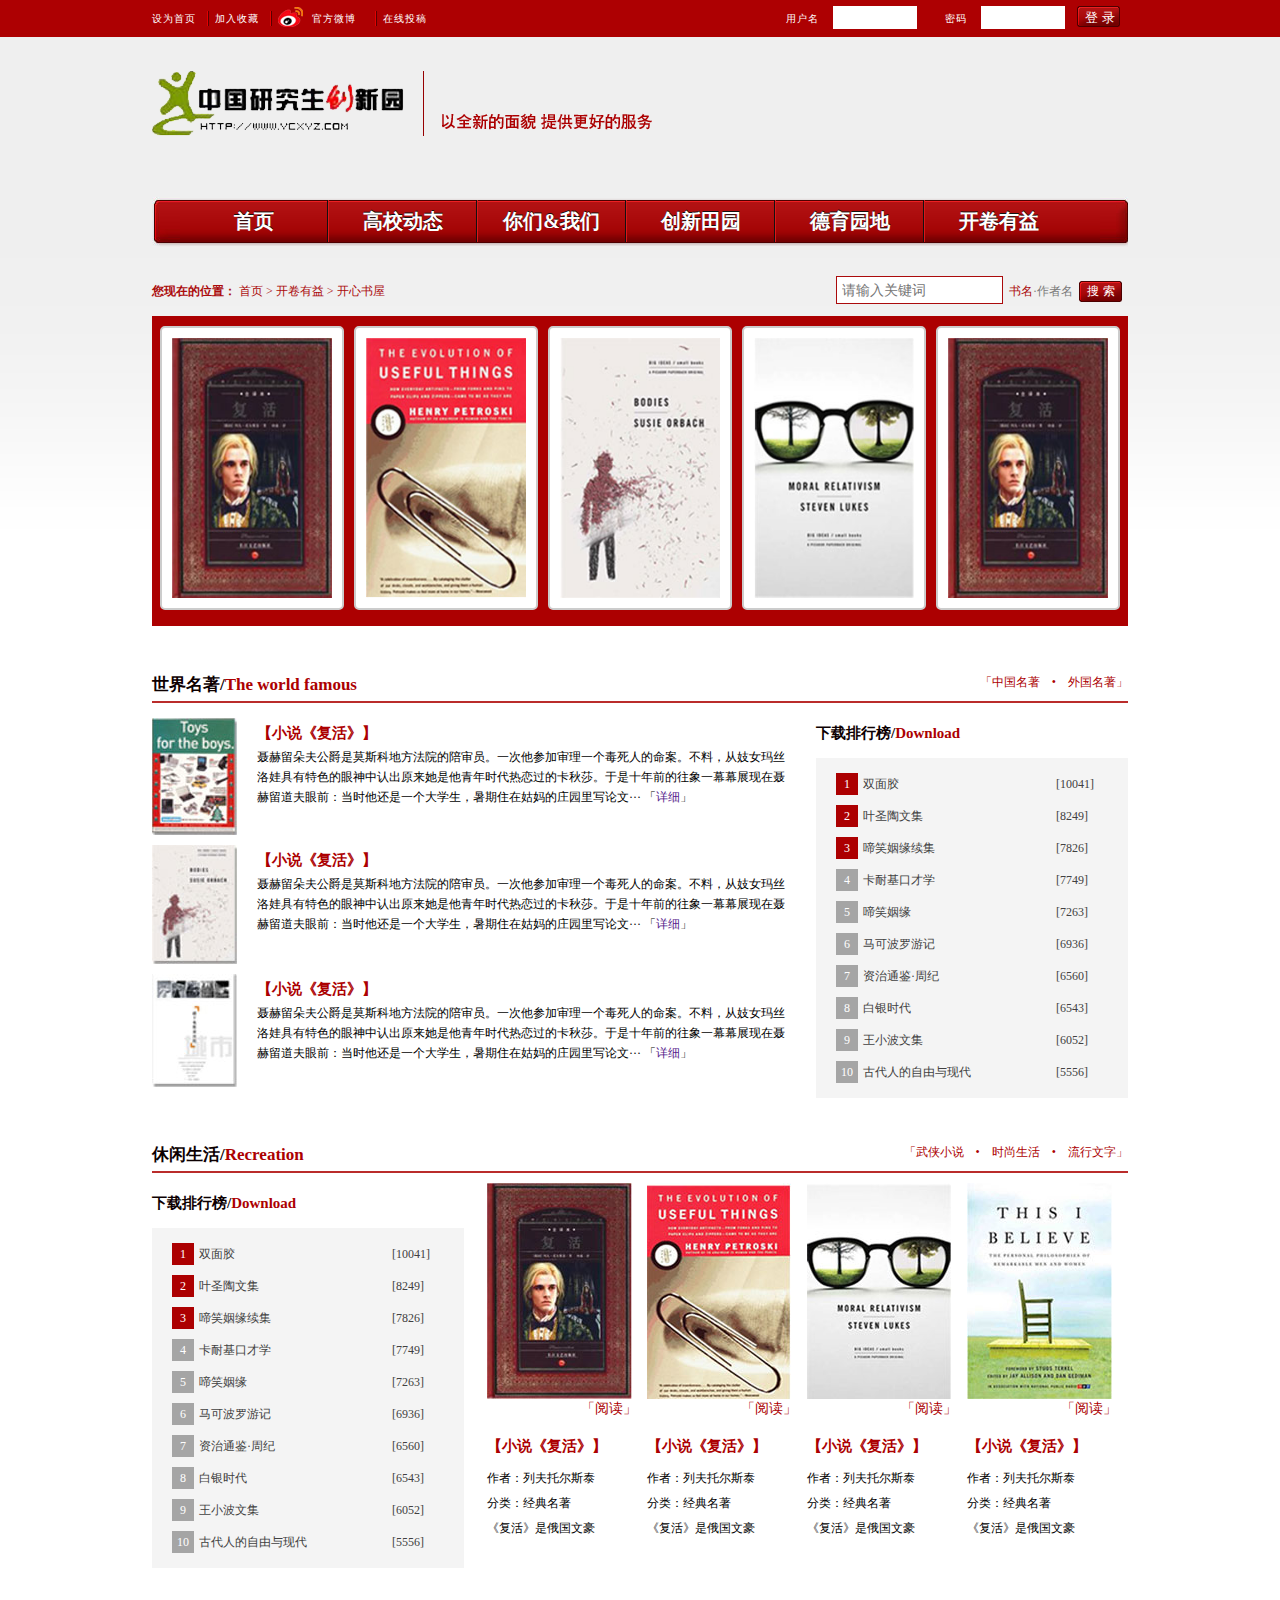
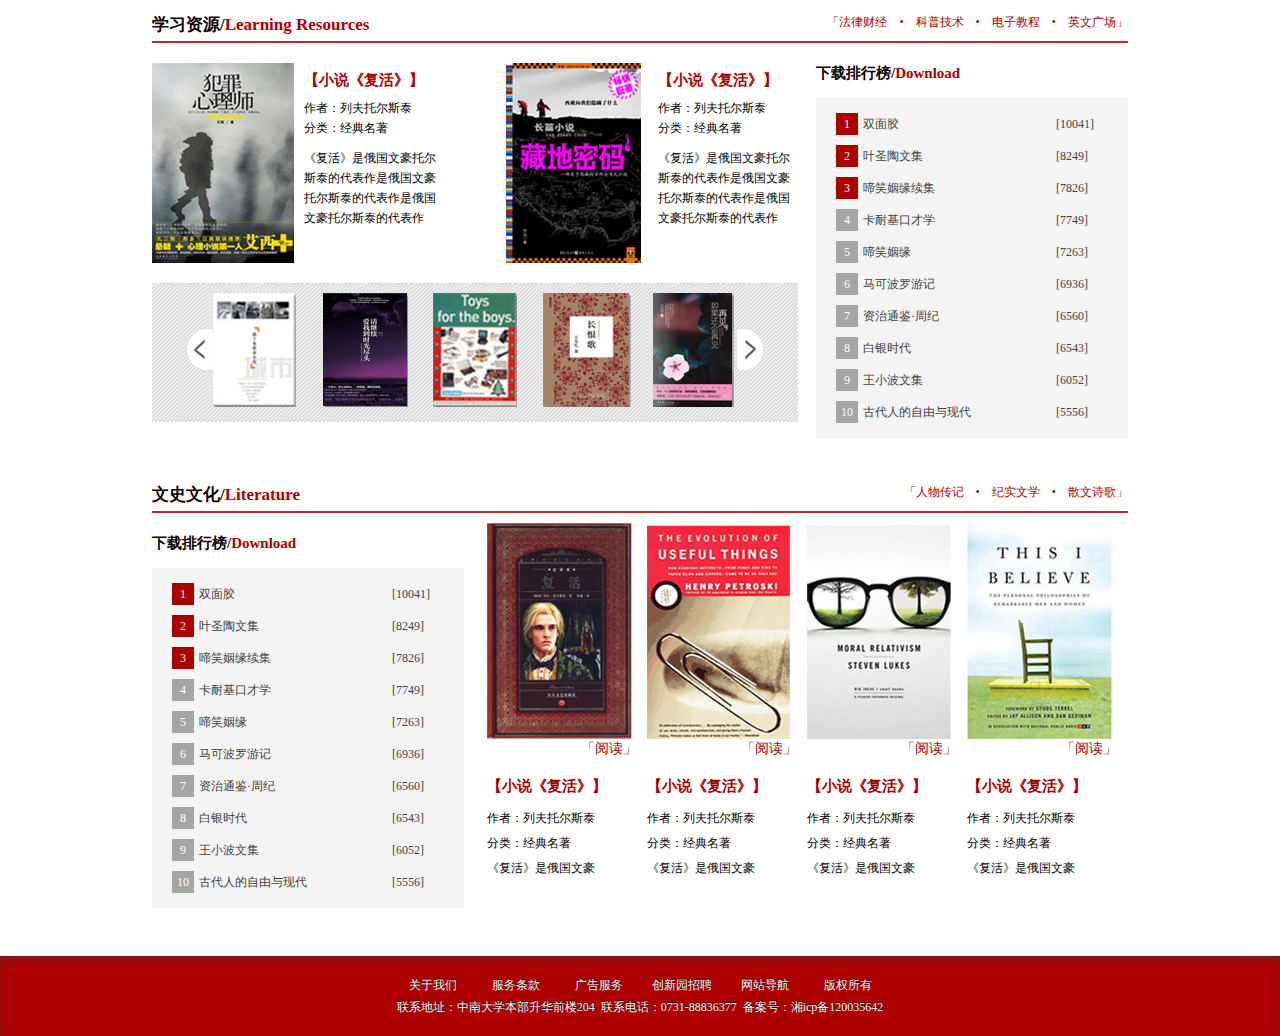
<file: happybook/index.html>
<!doctype html>
<html lang="en">
<head>
	<meta charset="UTF-8">
	<title>创新园——开心书屋首页</title>
	<link rel="stylesheet" href="style/main.css">
	<link rel="stylesheet" href="style/common.css">
</head>
<body>
	<!-- 顶部head -->
	<div class="g-hd">
		<div class="g-hd-l">
			<ul>
				<li><a href="">设为首页</a></li>
				<li><a href="">加入收藏</a></li>
				<li class="weibo"><a href="">官方微博</a></li>
				<li class="g-hd-no-bg"><a href="">在线投稿</a></li>
			</ul>
		</div>
		<div class="m-log">
			<form action="" method="post">
				<ul>
					<li><label for="username">用户名</label><input type="text" name="username"></li>
					<li><label for="password">密码</label><input type="password" name="password"></li>
					<li class="m-log-btn"><input type="button" value="登&nbsp;录"></li>
				</ul>
			</form>
		</div>
	</div>

	
	<!-- logo和天气 -->
	<div class="g-hd2">
		<!-- logo -->
		<div class="m-logo">
			<img src="images/logo.png" alt="">
			<p>服务研究生 培养创新者</p>
		</div>
		<!-- logo结束 -->

		<!-- 天气 -->
		<div class="weather">
            <iframe src="http://www.thinkpage.cn/weather/weather.aspx?uid=&cid=|C%EF%BD%88%EF%BD%81%EF%BD%8E%EF%BD%87sha&l=zh-CHS&p=TWC&a=0&u=C&s=1&m=0&x=0&d=3&fc=&bgc=&bc=&ti=1&in=1&li=2&ct=iframe" frameborder="0" scrolling="no" width="200" height="130" allowTransparency="true">
            </iframe>
        </div>
		<!-- 天气结束 -->
	</div>

	<div class="outer_wrap">
		<div class="inner_wrap">
			<!-- 导航 -->
			<div class="nav">
				<div class="nav_fix nav_head"></div>
				<div class="nav_body">
                    <ul>
                        <li class="first menu_item"><a class="menu-btn" href="#6">首页</a></li>
                        <li class="menu_item">
                            <a class="menu-btn" href="#8">高校动态</a>
                            <div class="pop_menu">
                                <div class="pop_menu_head"></div>
                                <div class="pop_menu_body">
                                    <ul>
                                        <li class="first"><a href="#">科技突破</a></li>
                                        <li><a href="#">学术资源</a></li>
                                        <li><a href="#">经典案例</a></li>
                                        <li class="last"><a href="#">热点评论</a></li>
                                    </ul>
                                </div>
                                <div class="pop_menu_tail"></div>
                                <i class="pop_menu_arrow"></i>
                            </div>
                        </li>
                        <li class="menu_item">
                            <a class="menu-btn" href="#8">你们&我们</a>
                            <div class="pop_menu">
                                <div class="pop_menu_head"></div>
                                <div class="pop_menu_body">
                                    <ul>
                                        <li class="first"><a href="#">科技突破</a></li>
                                        <li><a href="#">学术资源</a></li>
                                        <li><a href="#">经典案例</a></li>
                                        <li class="last"><a href="#">热点评论</a></li>
                                    </ul>
                                </div>
                                <div class="pop_menu_tail"></div>
                                <i class="pop_menu_arrow"></i>
                            </div>
                        </li>
                        <li class="menu_item">
                            <a class="menu-btn" href="#10">创新田园</a>
                            <div class="pop_menu">
                                <div class="pop_menu_head"></div>
                                <div class="pop_menu_body">
                                    <ul>
                                        <li class="first"><a href="#">科技突破</a></li>
                                        <li><a href="#">学术资源</a></li>
                                        <li><a href="#">经典案例</a></li>
                                        <li class="last"><a href="#">热点评论</a></li>
                                    </ul>
                                </div>
                                <div class="pop_menu_tail"></div>
                                <i class="pop_menu_arrow"></i>
                            </div>
                        </li>
                        <li class="menu_item">
                            <a class="menu-btn" href="#11">德育园地</a>
                            <div class="pop_menu">
                                <div class="pop_menu_head"></div>
                                <div class="pop_menu_body">
                                    <ul>
                                        <li class="first"><a href="#">科技突破</a></li>
                                        <li><a href="#">学术资源</a></li>
                                        <li><a href="#">经典案例</a></li>
                                        <li class="last"><a href="#">热点评论</a></li>
                                    </ul>
                                </div>
                                <div class="pop_menu_tail"></div>
                                <i class="pop_menu_arrow"></i>
                            </div>
                        </li>
                        <li class="last menu_item">
                            <a class="menu-btn" href="#7">开卷有益</a>
                            <div class="pop_menu">
                                <div class="pop_menu_head"></div>
                                <div class="pop_menu_body">
                                    <ul>
                                        <li class="first"><a href="#">科技突破</a></li>
                                        <li><a href="#">学术资源</a></li>
                                        <li><a href="#">经典案例</a></li>
                                        <li class="last"><a href="#">热点评论</a></li>
                                    </ul>
                                </div>
                                <div class="pop_menu_tail"></div>
                                <i class="pop_menu_arrow"></i>
                            </div>
                        </li>
                    </ul>
                </div>
                <div class="nav_fix nav_tail"></div>
			</div>
            <!-- 结束导航 -->
            
            <!-- 所在位置和搜索框模块 -->
            <div class="m-header">
                <p class="pos"><strong>您现在的位置：</strong>
                    <a href="">首页</a>&nbsp;>&nbsp;<a href="">开卷有益</a>&nbsp;>&nbsp;<a href="">开心书屋</a>
                </p>
                <div class="searchBar">
                    <form action="" method="">
                        <ul>
                            <li>
                                <input class="txtArea" name="keyword" type="text"  x-webkit-speech="" x-webkit-grammar="builtin:translate" autocomplete="off" placeholder="请输入关键词">
                            </li>
                            <li><p>书名<span>·作者名</span></p></li>
                            <li><input type="submit" value="搜&nbsp;索" class="m-search-btn"></li>
                        </ul>
                    </form>
                </div>
            </div>
            <!-- 结束所在位置和搜索框模块 -->

            <!-- 幻灯片 -->
            <div class="m-slide" id="move1">
                <a class="prev" href="javascript:;"></a>
                <a class="next" href="javascript:;"></a>
                <div class="pic_wrap">
                    <ul>
                        <li><a href="#"><img src="images/books/book1.jpg" alt="复活" title="复活"></a></li>
                        <li><a href="#"><img src="images/books/book2.jpg" alt="复活" title="复活"></a></li>
                        <li><a href="#"><img src="images/books/book3.jpg" alt="复活" title="复活"></a></li>
                        <li><a href="#"><img src="images/books/book4.jpg" alt="复活" title="复活"></a></li>
                        <li><a href="#"><img src="images/books/book1.jpg" alt="复活" title="复活"></a></li>
                        <li><a href="#"><img src="images/books/book2.jpg" alt="复活" title="复活"></a></li>
                        <li><a href="#"><img src="images/books/book3.jpg" alt="复活" title="复活"></a></li>
                        <li><a href="#"><img src="images/books/book4.jpg" alt="复活" title="复活"></a></li>
                        <li><a href="#"><img src="images/books/book1.jpg" alt="复活" title="复活"></a></li>
                        <li><a href="#"><img src="images/books/book2.jpg" alt="复活" title="复活"></a></li>
                        <li><a href="#"><img src="images/books/book3.jpg" alt="复活" title="复活"></a></li>
                        <li><a href="#"><img src="images/books/book4.jpg" alt="复活" title="复活"></a></li>
                        <li><a href="#"><img src="images/books/book1.jpg" alt="复活" title="复活"></a></li>
                        <li><a href="#"><img src="images/books/book2.jpg" alt="复活" title="复活"></a></li>
                        <li><a href="#"><img src="images/books/book3.jpg" alt="复活" title="复活"></a></li>
                        <li><a href="#"><img src="images/books/book4.jpg" alt="复活" title="复活"></a></li>
                        <li><a href="#"><img src="images/books/book1.jpg" alt="复活" title="复活"></a></li>
                        <li><a href="#"><img src="images/books/book2.jpg" alt="复活" title="复活"></a></li>
                        <li><a href="#"><img src="images/books/book3.jpg" alt="复活" title="复活"></a></li>
                        <li><a href="#"><img src="images/books/book4.jpg" alt="复活" title="复活"></a></li>
                        <li><a href="#"><img src="images/books/book1.jpg" alt="复活" title="复活"></a></li>
                        <li><a href="#"><img src="images/books/book2.jpg" alt="复活" title="复活"></a></li>
                        <li><a href="#"><img src="images/books/book3.jpg" alt="复活" title="复活"></a></li>
                        <li><a href="#"><img src="images/books/book4.jpg" alt="复活" title="复活"></a></li>
                    </ul>
                </div>
            </div>
            <!-- 结束幻灯片 -->
		</div>
	</div>


    <!-- 主内容 -->
    <div class="content_wrap">
        <div class="bd clear">
            <div class="m-title">
                <h2><span>世界名著/</span>The world famous</h2>
                <p>「中国名著　•　外国名著」</p>
            </div>
            <div class="cnt_wrap1">
                <div class="world_famous">
                    <ul>
                        <li>
                            <img src="images/books/world_famous/1.jpg" alt="">
                            <div>
                                <h3><a href="#">【小说《复活》】</a></h3>
                                <p>聂赫留朵夫公爵是莫斯科地方法院的陪审员。一次他参加审理一个毒死人的命案。不料，从妓女玛丝洛娃具有特色的眼神中认出原来她是他青年时代热恋过的卡秋莎。于是十年前的往象一幕幕展现在聂赫留道夫眼前：当时他还是一个大学生，暑期住在姑妈的庄园里写论文···  
                                <span>「<a href="">详细</a>」</span></p>
                            </div>
                        </li>
                        <li>
                            <img src="images/books/world_famous/2.jpg" alt="">
                            <div>
                                <h3><a href="#">【小说《复活》】</a></h3>
                                <p>聂赫留朵夫公爵是莫斯科地方法院的陪审员。一次他参加审理一个毒死人的命案。不料，从妓女玛丝洛娃具有特色的眼神中认出原来她是他青年时代热恋过的卡秋莎。于是十年前的往象一幕幕展现在聂赫留道夫眼前：当时他还是一个大学生，暑期住在姑妈的庄园里写论文···  
                                <span>「<a href="">详细</a>」</span></p>
                            </div>
                        </li>
                        <li>
                            <img src="images/books/world_famous/3.jpg" alt="">
                            <div>
                                <h3><a href="#">【小说《复活》】</a></h3>
                                <p>聂赫留朵夫公爵是莫斯科地方法院的陪审员。一次他参加审理一个毒死人的命案。不料，从妓女玛丝洛娃具有特色的眼神中认出原来她是他青年时代热恋过的卡秋莎。于是十年前的往象一幕幕展现在聂赫留道夫眼前：当时他还是一个大学生，暑期住在姑妈的庄园里写论文···  
                                <span>「<a href="">详细</a>」</span></p>
                            </div>
                        </li>
                    </ul>
                </div>
                <div class="cnt_dld">
                    <h3><a href=""><span>下载排行榜/</span>Download</a></h3>
                    <ul>
                        <li>
                            <span>1</span>
                            <a href="#">双面胶</a>
                            <p>[10041]</p>
                        </li>
                        <li>
                            <span>2</span>
                            <a href="">叶圣陶文集</a>
                            <p>[8249]</p>
                        </li>
                        <li>
                            <span>3</span>
                            <a href="">啼笑姻缘续集</a>
                            <p>[7826]</p>
                        </li>
                        <li>
                            <span>4</span>
                            <a href="">卡耐基口才学</a>
                            <p>[7749]</p>
                        </li>
                        <li>
                            <span>5</span>
                            <a href="">啼笑姻缘</a>
                            <p>[7263]</p>
                        </li>
                        <li>
                            <span>6</span>
                            <a href="">马可波罗游记</a>
                            <p>[6936]</p>
                        </li>
                        <li>
                            <span>7</span>
                            <a href="">资治通鉴·周纪</a>
                            <p>[6560]</p>
                        </li>
                        <li>
                            <span>8</span>
                            <a href="">白银时代</a>
                            <p>[6543]</p>
                        </li>
                        <li>
                            <span>9</span>
                            <a href="">王小波文集</a>
                            <p>[6052]</p>
                        </li>
                        <li>
                            <span>10</span>
                            <a href="">古代人的自由与现代</a>
                            <p>[5556]</p>
                        </li>
                    </ul>
                </div>
            </div>
        </div>

        <div class="bd clear">
            <div class="m-title">
                <h2><span>休闲生活/</span>Recreation</h2>
                <p>「武侠小说　•　时尚生活　•　流行文字」</p>
            </div>
            <div class="cnt_wrap2">
                <div class="cnt_dld">
                    <h3><a href=""><span>下载排行榜/</span>Download</a></h3>
                    <ul>
                        <li>
                            <span>1</span>
                            <a href="#">双面胶</a>
                            <p>[10041]</p>
                        </li>
                        <li>
                            <span>2</span>
                            <a href="">叶圣陶文集</a>
                            <p>[8249]</p>
                        </li>
                        <li>
                            <span>3</span>
                            <a href="">啼笑姻缘续集</a>
                            <p>[7826]</p>
                        </li>
                        <li>
                            <span>4</span>
                            <a href="">卡耐基口才学</a>
                            <p>[7749]</p>
                        </li>
                        <li>
                            <span>5</span>
                            <a href="">啼笑姻缘</a>
                            <p>[7263]</p>
                        </li>
                        <li>
                            <span>6</span>
                            <a href="">马可波罗游记</a>
                            <p>[6936]</p>
                        </li>
                        <li>
                            <span>7</span>
                            <a href="">资治通鉴·周纪</a>
                            <p>[6560]</p>
                        </li>
                        <li>
                            <span>8</span>
                            <a href="">白银时代</a>
                            <p>[6543]</p>
                        </li>
                        <li>
                            <span>9</span>
                            <a href="">王小波文集</a>
                            <p>[6052]</p>
                        </li>
                        <li>
                            <span>10</span>
                            <a href="">古代人的自由与现代</a>
                            <p>[5556]</p>
                        </li>
                    </ul>
                </div>
                <div class="recreation">
                    <ul>
                        <li>
                            <img src="images/books/recreation/1.jpg" alt="">
                            <a href="">「阅读」</a>
                            <div>
                                <h3><a href="#">【小说《复活》】</a></h3>
                                <p>作者：列夫托尔斯泰 </p>  
                                <p>分类：经典名著</p>
                                <p>《复活》是俄国文豪</p>
                            </div>
                        </li>
                        <li>
                            <img src="images/books/recreation/2.jpg" alt="">
                            <a href="">「阅读」</a>
                            <div>
                                <h3><a href="#">【小说《复活》】</a></h3>
                                <p>作者：列夫托尔斯泰 </p>  
                                <p>分类：经典名著</p>
                                <p>《复活》是俄国文豪</p>
                            </div>
                        </li>
                        <li>
                            <img src="images/books/recreation/3.jpg" alt="">
                            <a href="">「阅读」</a>
                            <div>
                                <h3><a href="#">【小说《复活》】</a></h3>
                                <p>作者：列夫托尔斯泰 </p>  
                                <p>分类：经典名著</p>
                                <p>《复活》是俄国文豪</p>
                            </div>
                        </li>
                        <li>
                            <img src="images/books/recreation/4.jpg" alt="">
                            <a href="">「阅读」</a>
                            <div>
                                <h3><a href="#">【小说《复活》】</a></h3>
                                <p>作者：列夫托尔斯泰 </p>  
                                <p>分类：经典名著</p>
                                <p>《复活》是俄国文豪</p>
                            </div>
                        </li>
                    </ul>
                </div>
            </div>
        </div>

        <div class="bd clear">
            <div class="m-title">
                <h2><span>学习资源/</span>Learning Resources</h2>
                <p>「法律财经　•　科普技术　•　电子教程　•　英文广场」</p>
            </div>
            <div class="cnt_wrap3">
                <div class="learning_resources">
                    <div class="lr_cnt">
                        <ul>
                            <li>
                                <a href="#" class="lr_cnt_img"><img src="images/books/learning/1.jpg" alt=""></a>
                                <div>
                                    <a href="#"><h3><a href="#">【小说《复活》】</a></h3></a>
                                    <p>作者：列夫托尔斯泰</p>
                                    <p>分类：经典名著</p>
                                    <p class="detail">《复活》是俄国文豪托尔斯泰的代表作是俄国文豪托尔斯泰的代表作是俄国文豪托尔斯泰的代表作</p>
                                </div>
                            </li>
                            <li class="fr">
                                <a href="#" class="lr_cnt_img"><img src="images/books/learning/2.jpg" alt=""></a>
                                <div>
                                    <a href="#"><h3><a href="#">【小说《复活》】</a></h3></a>
                                    <p>作者：列夫托尔斯泰</p>
                                    <p>分类：经典名著</p>
                                    <p class="detail">《复活》是俄国文豪托尔斯泰的代表作是俄国文豪托尔斯泰的代表作是俄国文豪托尔斯泰的代表作</p>
                                </div>
                            </li>
                        </ul>
                    </div>
                    <div class="lr_slide">
                        <div class="lr_slide_wrap" id="move2">
                            <a href="javascript:;" class="lr_prev"></a>
                            <a href="javascript:;" class="lr_next"></a>
                            <div class="sld_wrap">
                                <ul>
                                    <li><a href="#"><img src="images/books/learning/thumb/1.jpg" alt=""></a></li>
                                    <li><a href="#"><img src="images/books/learning/thumb/2.jpg" alt=""></a></li>
                                    <li><a href="#"><img src="images/books/learning/thumb/3.jpg" alt=""></a></li>
                                    <li><a href="#"><img src="images/books/learning/thumb/4.jpg" alt=""></a></li>
                                    <li><a href="#"><img src="images/books/learning/thumb/5.jpg" alt=""></a></li>
                                </ul>
                            </div>
                        </div>
                    </div>
                </div>
                <div class="cnt_dld">
                    <h3><a href=""><span>下载排行榜/</span>Download</a></h3>
                    <ul>
                        <li>
                            <span>1</span>
                            <a href="#">双面胶</a>
                            <p>[10041]</p>
                        </li>
                        <li>
                            <span>2</span>
                            <a href="">叶圣陶文集</a>
                            <p>[8249]</p>
                        </li>
                        <li>
                            <span>3</span>
                            <a href="">啼笑姻缘续集</a>
                            <p>[7826]</p>
                        </li>
                        <li>
                            <span>4</span>
                            <a href="">卡耐基口才学</a>
                            <p>[7749]</p>
                        </li>
                        <li>
                            <span>5</span>
                            <a href="">啼笑姻缘</a>
                            <p>[7263]</p>
                        </li>
                        <li>
                            <span>6</span>
                            <a href="">马可波罗游记</a>
                            <p>[6936]</p>
                        </li>
                        <li>
                            <span>7</span>
                            <a href="">资治通鉴·周纪</a>
                            <p>[6560]</p>
                        </li>
                        <li>
                            <span>8</span>
                            <a href="">白银时代</a>
                            <p>[6543]</p>
                        </li>
                        <li>
                            <span>9</span>
                            <a href="">王小波文集</a>
                            <p>[6052]</p>
                        </li>
                        <li>
                            <span>10</span>
                            <a href="">古代人的自由与现代</a>
                            <p>[5556]</p>
                        </li>
                    </ul>
                </div>
            </div>
        </div>

        <div class="bd clear">
            <div class="m-title">
                <h2><span>文史文化/</span>Literature</h2>
                <p>「人物传记　•　纪实文学　•　散文诗歌」</p>
            </div>

            <div class="cnt_wrap4">
                <div class="cnt_dld">
                    <h3><a href=""><span>下载排行榜/</span>Download</a></h3>
                    <ul>
                        <li>
                            <span>1</span>
                            <a href="#">双面胶</a>
                            <p>[10041]</p>
                        </li>
                        <li>
                            <span>2</span>
                            <a href="">叶圣陶文集</a>
                            <p>[8249]</p>
                        </li>
                        <li>
                            <span>3</span>
                            <a href="">啼笑姻缘续集</a>
                            <p>[7826]</p>
                        </li>
                        <li>
                            <span>4</span>
                            <a href="">卡耐基口才学</a>
                            <p>[7749]</p>
                        </li>
                        <li>
                            <span>5</span>
                            <a href="">啼笑姻缘</a>
                            <p>[7263]</p>
                        </li>
                        <li>
                            <span>6</span>
                            <a href="">马可波罗游记</a>
                            <p>[6936]</p>
                        </li>
                        <li>
                            <span>7</span>
                            <a href="">资治通鉴·周纪</a>
                            <p>[6560]</p>
                        </li>
                        <li>
                            <span>8</span>
                            <a href="">白银时代</a>
                            <p>[6543]</p>
                        </li>
                        <li>
                            <span>9</span>
                            <a href="">王小波文集</a>
                            <p>[6052]</p>
                        </li>
                        <li>
                            <span>10</span>
                            <a href="">古代人的自由与现代</a>
                            <p>[5556]</p>
                        </li>
                    </ul>
                </div>

                <div class="literature">
                    <ul>
                        <li>
                            <img src="images/books/recreation/1.jpg" alt="">
                            <a href="">「阅读」</a>
                            <div>
                                <h3><a href="#">【小说《复活》】</a></h3>
                                <p>作者：列夫托尔斯泰 </p>  
                                <p>分类：经典名著</p>
                                <p>《复活》是俄国文豪</p>
                            </div>
                        </li>
                        <li>
                            <img src="images/books/recreation/2.jpg" alt="">
                            <a href="">「阅读」</a>
                            <div>
                                <h3><a href="#">【小说《复活》】</a></h3>
                                <p>作者：列夫托尔斯泰 </p>  
                                <p>分类：经典名著</p>
                                <p>《复活》是俄国文豪</p>
                            </div>
                        </li>
                        <li>
                            <img src="images/books/recreation/3.jpg" alt="">
                            <a href="">「阅读」</a>
                            <div>
                                <h3><a href="#">【小说《复活》】</a></h3>
                                <p>作者：列夫托尔斯泰 </p>  
                                <p>分类：经典名著</p>
                                <p>《复活》是俄国文豪</p>
                            </div>
                        </li>
                        <li>
                            <img src="images/books/recreation/4.jpg" alt="">
                            <a href="">「阅读」</a>
                            <div>
                                <h3><a href="#">【小说《复活》】</a></h3>
                                <p>作者：列夫托尔斯泰 </p>  
                                <p>分类：经典名著</p>
                                <p>《复活》是俄国文豪</p>
                            </div>
                        </li>
                    </ul>
                </div>
            </div>
        </div>
    </div>
    <!-- 结束主内容 -->

    <!-- footer -->
    <div class="footer">
       <div class="footer_inner inset_type">
                <p>
                    <a href="#">关于我们</a>
                    <a href="#">服务条款</a>
                    <a href="#">广告服务</a>
                    <a href="#">创新园招聘</a>
                    <a href="#">网站导航</a>
                    <a href="#">版权所有</a>
                </p>
                <p>联系地址：中南大学本部升华前楼204&nbsp; 联系电话：0731-88836377&nbsp; 备案号：湘icp备120035642</p>
            </div>
    </div>

	<script src="scripts/jquery.js" language="javascript" charset="utf-8"></script>
    <script src="scripts/menu.js" language="javascript" charset="utf-8"></script>
    <script src="scripts/main.js" language="javascript" charset="utf-8"></script>
    <!--[if IE 6]>
    <script src="scripts/png.js" type="text/javascript"></script>
    <script type="text/javascript">
        DD_belatedPNG.fix('*');
    </script>
    <![endif]-->

    <script>
        $(function(){
            var $dld = $('.cnt_dld');
            $dld.each(function(){
                var $oUl= this.getElementsByTagName('ul')[0];
                var $aSpan = $oUl.getElementsByTagName('span');
                for (var i = 0; i < 3; i++) 
                {
                    $aSpan[i].style.background = '#ac0001';
                }
            });

           
        });
    </script>
</body>
</html>
</file>
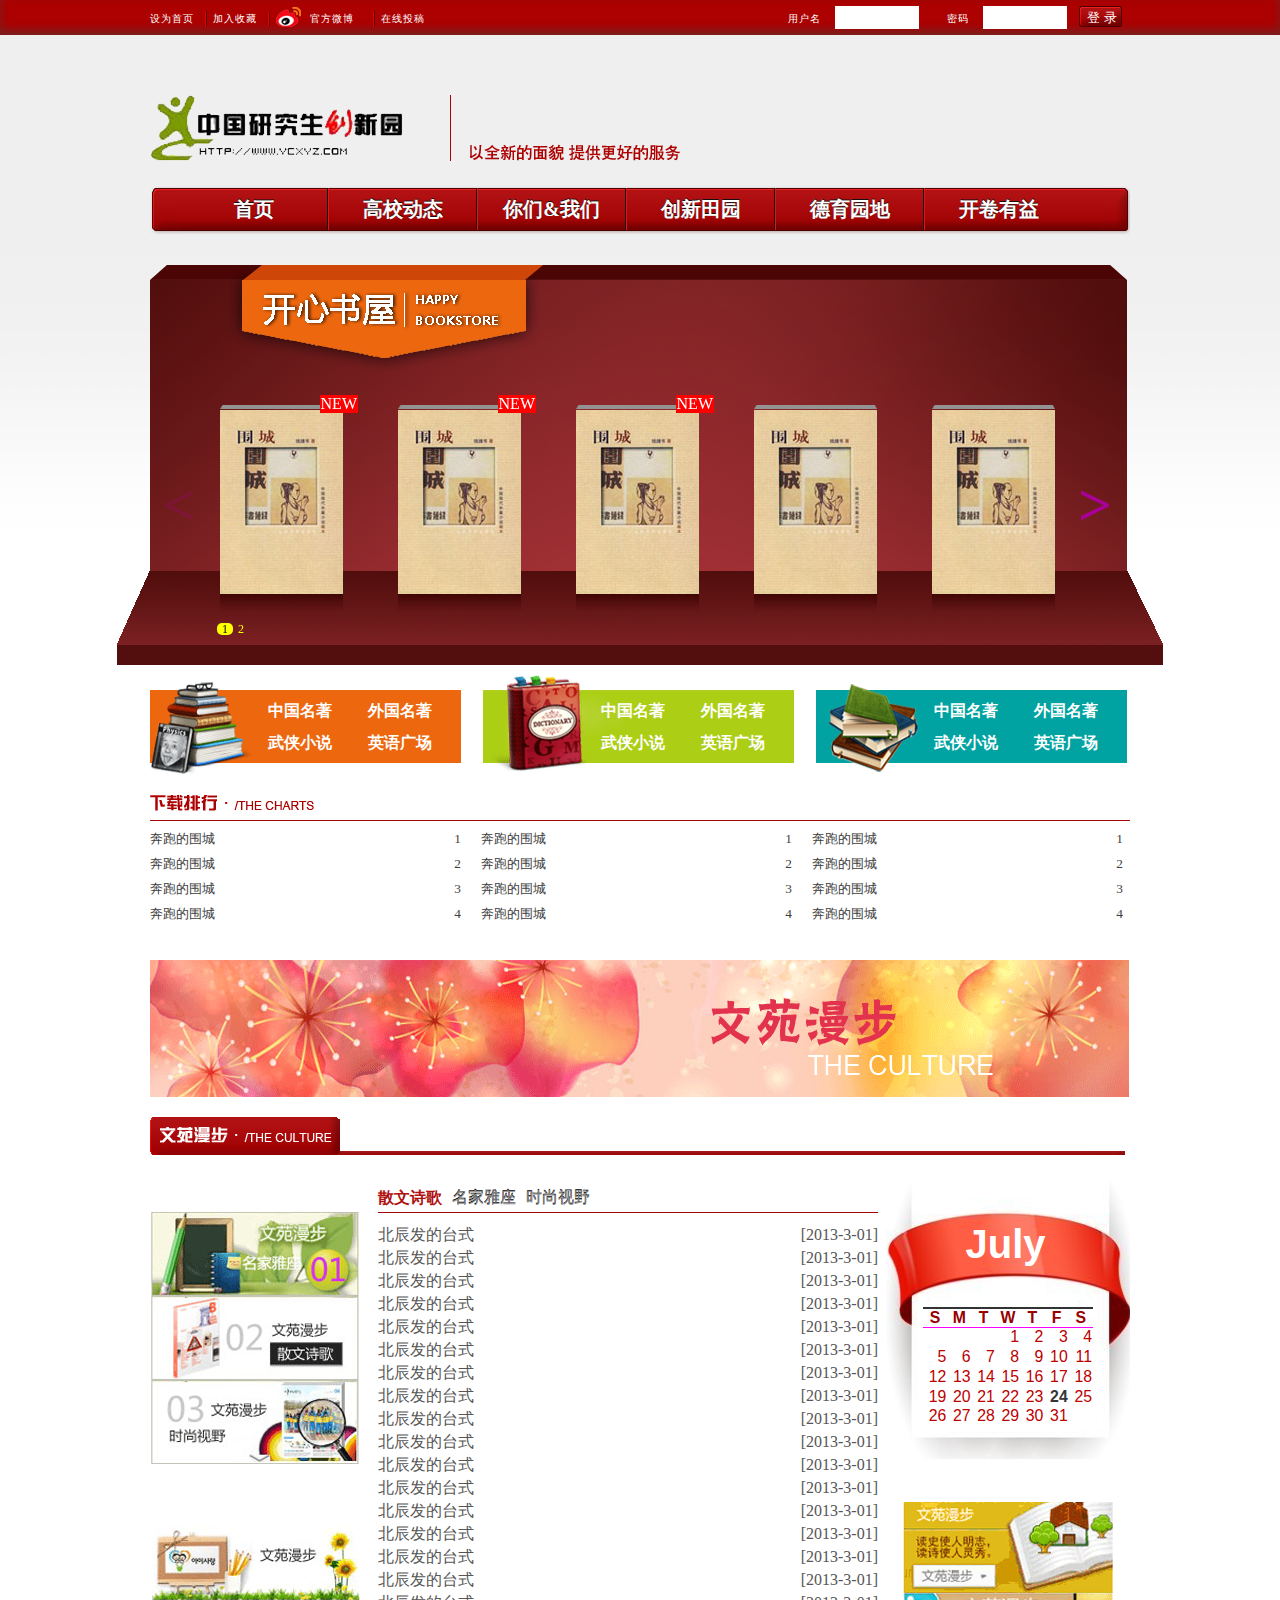
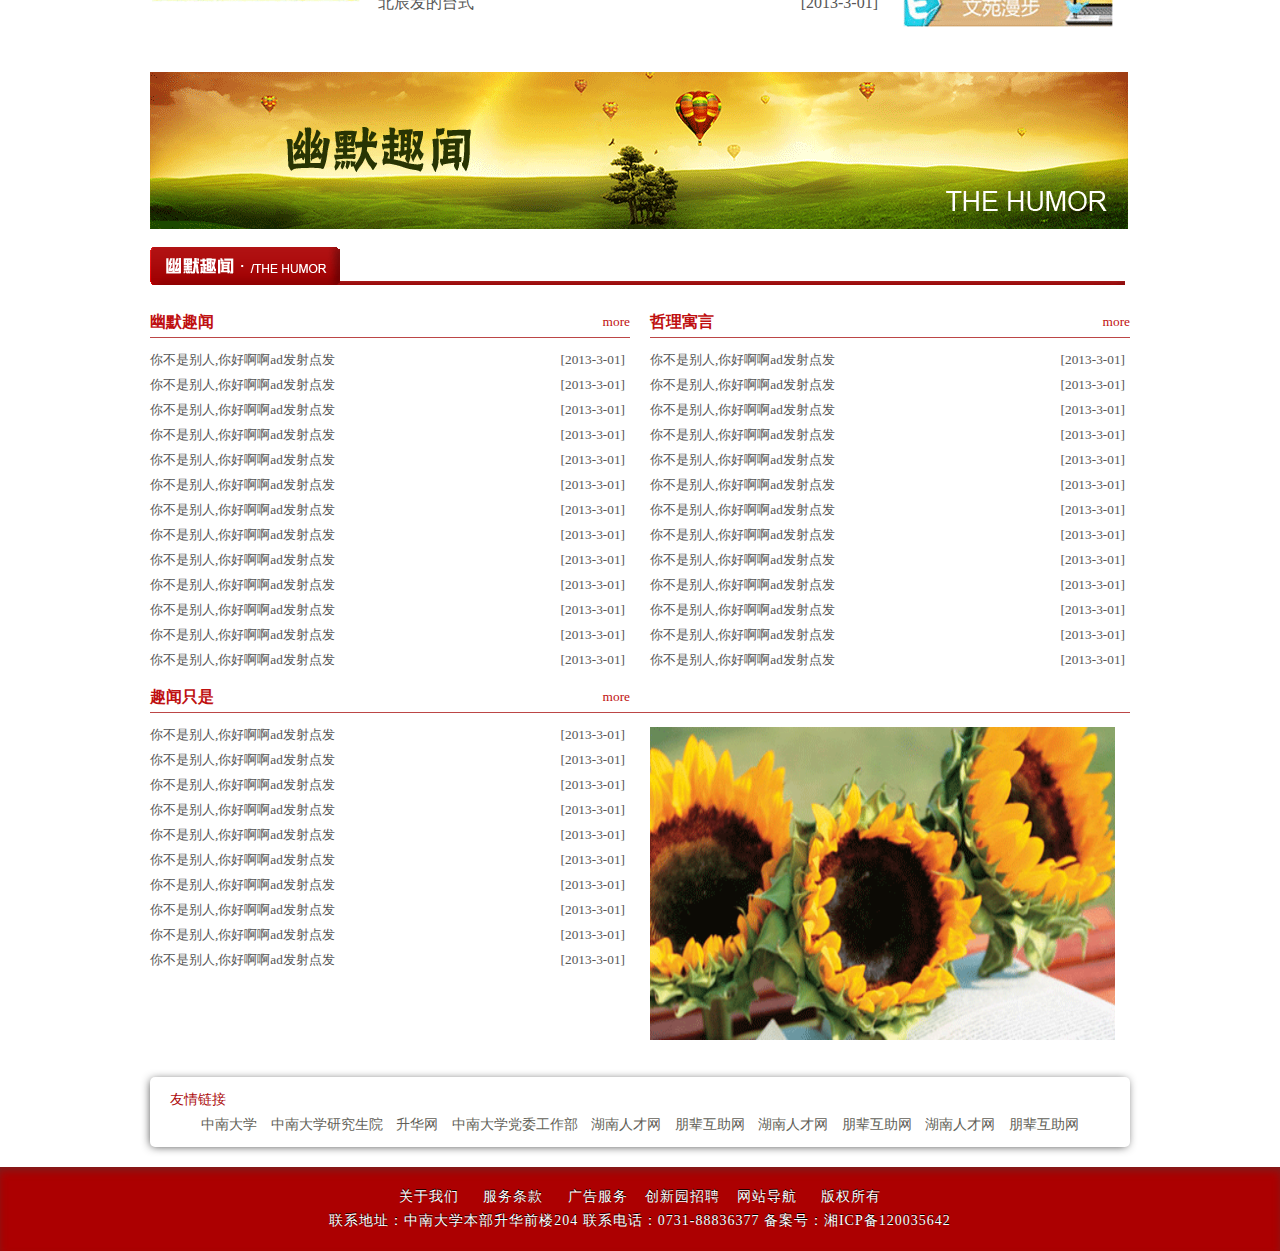
<file: book.html>
<!DOCTYPE HTML PUBLIC "-//W3C//DTD HTML 4.01 Transitional//EN" "http://www.w3.org/TR/html4/loose.dtd">
<html lang="en">
    <head>
        <meta http-equiv="Content-Type" content="text/html;charset=UTF-8">
        <title>中国研究生创新园</title>
        <link rel="stylesheet" href="style/common.css" type="text/css" media="screen" title="no title" charset="utf-8">
        <link rel="stylesheet" href="style/book.css" type="text/css" media="screen" title="no title" charset="utf-8">

        <script src="scripts/jquery.js" language="javascript" charset="utf-8"></script>
        <script src="scripts/menu.js" language="javascript" charset="utf-8"></script>
        <script src="scripts/jquery.scrollTo.js" language="javascript" charset="utf-8"></script>

        <script src="scripts/jquery-ui-1.10.2.custom.min.js" language="javascript" charset="utf-8"></script>
        <link rel="stylesheet" href="style/jquery-ui-1.10.2.custom.css" type="text/css" media="screen" charset="utf-8">
    </head>
    <body>
        <div class="top">
            <div class="top_inner">
                <div class="g-hd-l">
                    <ul>
                        <li><a href="">设为首页</a></li>
                        <li><a href="">加入收藏</a></li>
                        <li class="weibo"><a href="">官方微博</a></li>
                        <li class="g-hd-no-bg"><a href="">在线投稿</a></li>
                    </ul>
                </div>
                <div class="m-log">
                    <form action="" method="post">
                        <ul>
                            <li><label for="username">用户名</label><input type="text" name="username"></li>
                            <li><label for="password">密码</label><input type="password" name="password"></li>
                            <li class="m-log-btn"><input type="button" value="登&nbsp;录"></li>
                        </ul>
                    </form>
                </div>
            </div>
        </div>
        <div class="content_warp">
            <div class="header">
                <div class="logo">
                    <a href="#"><img src="images/logo.png" alt="中国研究生创新园" title="中国研究生创新园" /></a>
                    <span class="goal">以全新的面貌 提供更好的服务</span>
                </div>
                <div class="weather">
                    <iframe src="http://www.thinkpage.cn/weather/weather.aspx?uid=&cid=|C%EF%BD%88%EF%BD%81%EF%BD%8E%EF%BD%87sha&l=zh-CHS&p=TWC&a=0&u=C&s=1&m=0&x=0&d=3&fc=&bgc=&bc=&ti=1&in=1&li=2&ct=iframe" frameborder="0" scrolling="no" width="200" height="260" allowTransparency="true"></iframe>
                </div>
            </div>
            <div class="nav">
                <div class="nav_fix nav_head"></div>
                <div class="nav_body">
                    <ul>
                        <li class="first menu_item"><a class="menu-btn" href="#6">首页</a></li>
                        <li class="menu_item">
                            <a class="menu-btn" href="#8">高校动态</a>
                            <div class="pop_menu">
                                <div class="pop_menu_head"></div>
                                <div class="pop_menu_body">
                                    <ul>
                                        <li class="first"><a href="#">科技突破</a></li>
                                        <li><a href="#">学术资源</a></li>
                                        <li><a href="#">经典案例</a></li>
                                        <li class="last"><a href="#">热点评论</a></li>
                                    </ul>
                                </div>
                                <div class="pop_menu_tail"></div>
                                <i class="pop_menu_arrow"></i>
                            </div>
                        </li>
                        <li class="menu_item">
                            <a class="menu-btn" href="#8">你们&我们</a>
                            <div class="pop_menu">
                                <div class="pop_menu_head"></div>
                                <div class="pop_menu_body">
                                    <ul>
                                        <li class="first"><a href="#">科技突破</a></li>
                                        <li><a href="#">学术资源</a></li>
                                        <li><a href="#">经典案例</a></li>
                                        <li class="last"><a href="#">热点评论</a></li>
                                    </ul>
                                </div>
                                <div class="pop_menu_tail"></div>
                                <i class="pop_menu_arrow"></i>
                            </div>
                        </li>
                        <li class="menu_item">
                            <a class="menu-btn" href="#10">创新田园</a>
                            <div class="pop_menu">
                                <div class="pop_menu_head"></div>
                                <div class="pop_menu_body">
                                    <ul>
                                        <li class="first"><a href="#">科技突破</a></li>
                                        <li><a href="#">学术资源</a></li>
                                        <li><a href="#">经典案例</a></li>
                                        <li class="last"><a href="#">热点评论</a></li>
                                    </ul>
                                </div>
                                <div class="pop_menu_tail"></div>
                                <i class="pop_menu_arrow"></i>
                            </div>
                        </li>
                        <li class="menu_item">
                            <a class="menu-btn" href="#11">德育园地</a>
                            <div class="pop_menu">
                                <div class="pop_menu_head"></div>
                                <div class="pop_menu_body">
                                    <ul>
                                        <li class="first"><a href="#">科技突破</a></li>
                                        <li><a href="#">学术资源</a></li>
                                        <li><a href="#">经典案例</a></li>
                                        <li class="last"><a href="#">热点评论</a></li>
                                    </ul>
                                </div>
                                <div class="pop_menu_tail"></div>
                                <i class="pop_menu_arrow"></i>
                            </div>
                        </li>
                        <li class="last menu_item">
                            <a class="menu-btn" href="#7">开卷有益</a>
                            <div class="pop_menu">
                                <div class="pop_menu_head"></div>
                                <div class="pop_menu_body">
                                    <ul>
                                        <li class="first"><a href="#">科技突破</a></li>
                                        <li><a href="#">学术资源</a></li>
                                        <li><a href="#">经典案例</a></li>
                                        <li class="last"><a href="#">热点评论</a></li>
                                    </ul>
                                </div>
                                <div class="pop_menu_tail"></div>
                                <i class="pop_menu_arrow"></i>
                            </div>
                        </li>
                    </ul>
                </div>
                <div class="nav_fix nav_tail"></div>
            </div>
            <div class="clear"></div>
        </div>
        <div class="bookshow">
            <div class="book-wrapper">
                <div class="book-list" id="book-list">
                    <ul>
                        <li>
                            <a href="#"><img src="images/book/book-item.jpg"></img></a>
                            <i class="isnew">NEW</i>
                        </li>
                        <li>
                            <a href="#"><img src="images/book/book-item.jpg"></img></a>
                            <i class="isnew">NEW</i>
                        </li>
                        <li>
                            <a href="#"><img src="images/book/book-item.jpg"></img></a>
                            <i class="isnew">NEW</i>
                        </li>
                        <li><a href="#"><img src="images/book/book-item.jpg"></img></a></li>
                        <li><a href="#"><img src="images/book/book-item.jpg"></img></a></li>
                        <li><a href="#"><img src="images/book/book-item.jpg"></img></a></li>
                        <li><a href="#"><img src="images/book/book-item.jpg"></img></a></li>
                        <li><a href="#"><img src="images/book/book-item.jpg"></img></a></li>
                        <li><a href="#"><img src="images/book/book-item.jpg"></img></a></li>
                        <li><a href="#"><img src="images/book/book-item.jpg"></img></a></li>
                    </ul>
                </div>
            </div>
            <div class="index-con" id="index-con"></div>
            <i class="book-control right" title="☜">&lt;</i>
            <i class="book-control left" title="☞">&gt;</i>
        </div>
        <div class="content_warp">
            <div class="sort">
                <div class="famous_1">
                    <div class="famous_w">
                        <div class="famous_w_1">
                            <a href="#">中国名著</a>
                        </div>
                         <div class="famous_w_1">
                            <a href="#">外国名著</a>
                        </div>
                         <div class="famous_w_1">
                            <a href="#">武侠小说</a>
                        </div>
                         <div class="famous_w_1">
                            <a href="#">英语广场</a>
                        </div>
                    </div>
                </div>
                <div class="famous_2">
                    <div class="famous_w">
                        <div class="famous_w_1">
                            <a href="#">中国名著</a>
                        </div>
                         <div class="famous_w_1">
                            <a href="#">外国名著</a>
                        </div>
                         <div class="famous_w_1">
                            <a href="#">武侠小说</a>
                        </div>
                         <div class="famous_w_1">
                            <a href="#">英语广场</a>
                        </div>
                    </div>
                </div>
                <div class="famous_3">
                    <div class="famous_w">
                        <div class="famous_w_1">
                            <a href="#">中国名著</a>
                        </div>
                         <div class="famous_w_1">
                            <a href="#">外国名著</a>
                        </div>
                         <div class="famous_w_1">
                            <a href="#">武侠小说</a>
                        </div>
                         <div class="famous_w_1">
                            <a href="#">英语广场</a>
                        </div>
                    </div>
                </div>
            </div>
            <div class="rank">
                <div class="rank_top"></div>
                <div class="rank_left">
                    <div class="rank_line">
                        <a href="#">奔跑的围城</a><span>1</span>
                    </div>
                    <div class="rank_line">
                        <a href="#">奔跑的围城</a><span>2</span>
                    </div>
                    <div class="rank_line">
                        <a href="#">奔跑的围城</a><span>3</span>
                    </div>
                    <div class="rank_line">
                        <a href="#">奔跑的围城</a><span>4</span>
                    </div>
                </div>
                <div class="rank_left" style="margin:0 20px">
                    <div class="rank_line">
                        <a href="#">奔跑的围城</a><span>1</span>
                    </div>
                    <div class="rank_line">
                        <a href="#">奔跑的围城</a><span>2</span>
                    </div>
                    <div class="rank_line">
                        <a href="#">奔跑的围城</a><span>3</span>
                    </div>
                    <div class="rank_line">
                        <a href="#">奔跑的围城</a><span>4</span>
                    </div>
                </div>
                <div class="rank_left">
                    <div class="rank_line">
                        <a href="#">奔跑的围城</a><span>1</span>
                    </div>
                    <div class="rank_line">
                        <a href="#">奔跑的围城</a><span>2</span>
                    </div>
                    <div class="rank_line">
                        <a href="#">奔跑的围城</a><span>3</span>
                    </div>
                    <div class="rank_line">
                        <a href="#">奔跑的围城</a><span>4</span>
                    </div>
                </div>
             </div>
             <div class="walking"></div>
             <div class="walk">
                 <div class="walk_top"></div>
                 <div class="clear"></div>
                 <div class="walk_left">
                    <a href="#"> <img src="images/walking_1.png"></a>
                     <a href="#"><img src="images/walking_2.png"></a>
                     <a href="#"><img src="images/walking_3.png"></a>
                     <a href="#"><img src="images/walking_4.png" style=" margin-top:60px;float:left;_width:200px;"></a>
                 </div>
                 <div class="walk_middle">
                    <div class="left_list_head" id="topic_switcher">
                        <a href="#" class="sub_topic current_sub_topic">散文诗歌</a>
                        <a href="#" class="sub_topic ">名家雅座</a>
                        <a href="#" class="sub_topic">时尚视野</a>
                    </div>
                    <div class="clear"></div>
                    <div class="list_jar   current_jar">
                        <div class="list_line">
                            <a href="#">北辰发的台式</a>
                            <span>[2013-3-01]</span>
                        </div>
                        <div class="list_line">
                            <a href="#">北辰发的台式</a>
                            <span>[2013-3-01]</span>
                        </div>
                        <div class="list_line">
                            <a href="#">北辰发的台式</a>
                            <span>[2013-3-01]</span>
                        </div>
                        <div class="list_line">
                            <a href="#">北辰发的台式</a>
                            <span>[2013-3-01]</span>
                        </div>
                        <div class="list_line">
                            <a href="#">北辰发的台式</a>
                            <span>[2013-3-01]</span>
                        </div>
                        <div class="list_line">
                            <a href="#">北辰发的台式</a>
                            <span>[2013-3-01]</span>
                        </div>
                        <div class="list_line">
                            <a href="#">北辰发的台式</a>
                            <span>[2013-3-01]</span>
                        </div>
                        <div class="list_line">
                            <a href="#">北辰发的台式</a>
                            <span>[2013-3-01]</span>
                        </div>
                        <div class="list_line">
                            <a href="#">北辰发的台式</a>
                            <span>[2013-3-01]</span>
                        </div>
                        <div class="list_line">
                            <a href="#">北辰发的台式</a>
                            <span>[2013-3-01]</span>
                        </div>
                        <div class="list_line">
                            <a href="#">北辰发的台式</a>
                            <span>[2013-3-01]</span>
                        </div>
                        <div class="list_line">
                            <a href="#">北辰发的台式</a>
                            <span>[2013-3-01]</span>
                        </div>
                        <div class="list_line">
                            <a href="#">北辰发的台式</a>
                            <span>[2013-3-01]</span>
                        </div>
                        <div class="list_line">
                            <a href="#">北辰发的台式</a>
                            <span>[2013-3-01]</span>
                        </div>
                        <div class="list_line">
                            <a href="#">北辰发的台式</a>
                            <span>[2013-3-01]</span>
                        </div>
                        <div class="list_line">
                            <a href="#">北辰发的台式</a>
                            <span>[2013-3-01]</span>
                        </div>
                        <div class="list_line">
                            <a href="#">北辰发的台式</a>
                            <span>[2013-3-01]</span>
                        </div>
                    </div>
                    <div class="list_jar">
                        <div class="list_line">
                            <a href="#">台式</a>
                            <span>[2013-3-01]</span>
                        </div>
                        <div class="list_line">
                            <a href="#">北辰发的台式</a>
                            <span>[2013-3-01]</span>
                        </div>
                        <div class="list_line">
                            <a href="#">北辰发的台式</a>
                            <span>[2013-3-01]</span>
                        </div>
                        <div class="list_line">
                            <a href="#">北辰发的台式</a>
                            <span>[2013-3-01]</span>
                        </div>
                        <div class="list_line">
                            <a href="#">北辰发的台式</a>
                            <span>[2013-3-01]</span>
                        </div>
                        <div class="list_line">
                            <a href="#">北辰发的台式</a>
                            <span>[2013-3-01]</span>
                        </div>
                        <div class="list_line">
                            <a href="#">北辰发的台式</a>
                            <span>[2013-3-01]</span>
                        </div>
                        <div class="list_line">
                            <a href="#">北辰发的台式</a>
                            <span>[2013-3-01]</span>
                        </div>
                        <div class="list_line">
                            <a href="#">北辰发的台式</a>
                            <span>[2013-3-01]</span>
                        </div>
                        <div class="list_line">
                            <a href="#">北辰发的台式</a>
                            <span>[2013-3-01]</span>
                        </div>
                        <div class="list_line">
                            <a href="#">北辰发的台式</a>
                            <span>[2013-3-01]</span>
                        </div>
                        <div class="list_line">
                            <a href="#">北辰发的台式</a>
                            <span>[2013-3-01]</span>
                        </div>
                        <div class="list_line">
                            <a href="#">北辰发的台式</a>
                            <span>[2013-3-01]</span>
                        </div>
                        <div class="list_line">
                            <a href="#">北辰发的台式</a>
                            <span>[2013-3-01]</span>
                        </div>
                        <div class="list_line">
                            <a href="#">北辰发的台式</a>
                            <span>[2013-3-01]</span>
                        </div>
                        <div class="list_line">
                            <a href="#">北辰发的台式</a>
                            <span>[2013-3-01]</span>
                        </div>
                        <div class="list_line">
                            <a href="#">北辰发的台式</a>
                            <span>[2013-3-01]</span>
                        </div>
                    </div>
                    <div class="list_jar">
                        <div class="list_line">
                            <a href="#">北</a>
                            <span>[2013-3-01]</span>
                        </div>
                        <div class="list_line">
                            <a href="#">北辰发的台式</a>
                            <span>[2013-3-01]</span>
                        </div>
                        <div class="list_line">
                            <a href="#">北辰发的台式</a>
                            <span>[2013-3-01]</span>
                        </div>
                        <div class="list_line">
                            <a href="#">北辰发的台式</a>
                            <span>[2013-3-01]</span>
                        </div>
                        <div class="list_line">
                            <a href="#">北辰发的台式</a>
                            <span>[2013-3-01]</span>
                        </div>
                        <div class="list_line">
                            <a href="#">北辰发的台式</a>
                            <span>[2013-3-01]</span>
                        </div>
                        <div class="list_line">
                            <a href="#">北辰发的台式</a>
                            <span>[2013-3-01]</span>
                        </div>
                        <div class="list_line">
                            <a href="#">北辰发的台式</a>
                            <span>[2013-3-01]</span>
                        </div>
                        <div class="list_line">
                            <a href="#">北辰发的台式</a>
                            <span>[2013-3-01]</span>
                        </div>
                        <div class="list_line">
                            <a href="#">北辰发的台式</a>
                            <span>[2013-3-01]</span>
                        </div>
                        <div class="list_line">
                            <a href="#">北辰发的台式</a>
                            <span>[2013-3-01]</span>
                        </div>
                        <div class="list_line">
                            <a href="#">北辰发的台式</a>
                            <span>[2013-3-01]</span>
                        </div>
                        <div class="list_line">
                            <a href="#">北辰发的台式</a>
                            <span>[2013-3-01]</span>
                        </div>
                        <div class="list_line">
                            <a href="#">北辰发的台式</a>
                            <span>[2013-3-01]</span>
                        </div>
                        <div class="list_line">
                            <a href="#">北辰发的台式</a>
                            <span>[2013-3-01]</span>
                        </div>
                        <div class="list_line">
                            <a href="#">北辰发的台式</a>
                            <span>[2013-3-01]</span>
                        </div>
                        <div class="list_line">
                            <a href="#">北辰发的台式</a>
                            <span>[2013-3-01]</span>
                        </div>
                    </div>
                 </div>
                 <div class="walk_right">
                     <div class="walk_right_1">
                         <div id="calendar" class="calendar"></div>
                     </div>
                     <div class="walk_right_2"></div>
                 </div>
             </div>
             <div class="humous">
              <a href="#"><img src="images/humous.png"></a>
              </div>
              <div class="humors">
                  <div class="humor_top"></div>
                  <div class="humor_left">
                      <div class="humor_head">
                      <div style="float:left;">幽默趣闻</div>
                      <a href="#">
                      <span>more</span>
                      </a>
                      </div>
                      <div class="humor_line">
                      <a href="#">你不是别人,你好啊啊ad发射点发</a>
                      <span>[2013-3-01]</span>
                      </div>
                      <div class="humor_line">
                      <a href="#">你不是别人,你好啊啊ad发射点发</a>
                      <span>[2013-3-01]</span>
                      </div>
                      <div class="humor_line">
                      <a href="#">你不是别人,你好啊啊ad发射点发</a>
                      <span>[2013-3-01]</span>
                      </div>
                      <div class="humor_line">
                      <a href="#">你不是别人,你好啊啊ad发射点发</a>
                      <span>[2013-3-01]</span>
                      </div>
                      <div class="humor_line">
                      <a href="#">你不是别人,你好啊啊ad发射点发</a>
                      <span>[2013-3-01]</span>
                      </div>
                      <div class="humor_line">
                      <a href="#">你不是别人,你好啊啊ad发射点发</a>
                      <span>[2013-3-01]</span>
                      </div>
                      <div class="humor_line">
                      <a href="#">你不是别人,你好啊啊ad发射点发</a>
                      <span>[2013-3-01]</span>
                      </div>
                      <div class="humor_line">
                      <a href="#">你不是别人,你好啊啊ad发射点发</a>
                      <span>[2013-3-01]</span>
                      </div>
                      <div class="humor_line">
                      <a href="#">你不是别人,你好啊啊ad发射点发</a>
                      <span>[2013-3-01]</span>
                      </div>
                      <div class="humor_line">
                      <a href="#">你不是别人,你好啊啊ad发射点发</a>
                      <span>[2013-3-01]</span>
                      </div>
                      <div class="humor_line">
                      <a href="#">你不是别人,你好啊啊ad发射点发</a>
                      <span>[2013-3-01]</span>
                      </div>
                      <div class="humor_line">
                      <a href="#">你不是别人,你好啊啊ad发射点发</a>
                      <span>[2013-3-01]</span>
                      </div>
                      <div class="humor_line">
                      <a href="#">你不是别人,你好啊啊ad发射点发</a>
                      <span>[2013-3-01]</span>
                      </div>
                  </div>
                  <div class="humor_left" style="margin-left:20px;">
                      <div class="humor_head">
                      <div style="float:left;">哲理寓言</div>
                      <a href="#">
                      <span>more</span>
                      </a>
                      </div>
                      <div class="humor_line">
                      <a href="#">你不是别人,你好啊啊ad发射点发</a>
                      <span>[2013-3-01]</span>
                      </div>
                      <div class="humor_line">
                      <a href="#">你不是别人,你好啊啊ad发射点发</a>
                      <span>[2013-3-01]</span>
                      </div>
                      <div class="humor_line">
                      <a href="#">你不是别人,你好啊啊ad发射点发</a>
                      <span>[2013-3-01]</span>
                      </div>
                      <div class="humor_line">
                      <a href="#">你不是别人,你好啊啊ad发射点发</a>
                      <span>[2013-3-01]</span>
                      </div>
                      <div class="humor_line">
                      <a href="#">你不是别人,你好啊啊ad发射点发</a>
                      <span>[2013-3-01]</span>
                      </div>
                      <div class="humor_line">
                      <a href="#">你不是别人,你好啊啊ad发射点发</a>
                      <span>[2013-3-01]</span>
                      </div>
                      <div class="humor_line">
                      <a href="#">你不是别人,你好啊啊ad发射点发</a>
                      <span>[2013-3-01]</span>
                      </div>
                      <div class="humor_line">
                      <a href="#">你不是别人,你好啊啊ad发射点发</a>
                      <span>[2013-3-01]</span>
                      </div>
                      <div class="humor_line">
                      <a href="#">你不是别人,你好啊啊ad发射点发</a>
                      <span>[2013-3-01]</span>
                      </div>
                      <div class="humor_line">
                      <a href="#">你不是别人,你好啊啊ad发射点发</a>
                      <span>[2013-3-01]</span>
                      </div>
                      <div class="humor_line">
                      <a href="#">你不是别人,你好啊啊ad发射点发</a>
                      <span>[2013-3-01]</span>
                      </div>
                      <div class="humor_line">
                      <a href="#">你不是别人,你好啊啊ad发射点发</a>
                      <span>[2013-3-01]</span>
                      </div>
                      <div class="humor_line">
                      <a href="#">你不是别人,你好啊啊ad发射点发</a>
                      <span>[2013-3-01]</span>
                      </div>
                  </div>
                  <div class="humor_left" style="width:980px;">
                      <div class="humor_head" style="width:980px;">
                      <div style="float:left;">趣闻只是</div>
                      <a href="#">
                      <span style="position:relative;left:-500px;">more</span>
                      </a>
                      </div>
                      <div class="humor_left_2">
                      <div class="humor_line">
                      <a href="#">你不是别人,你好啊啊ad发射点发</a>
                      <span>[2013-3-01]</span>
                      </div>
                      <div class="humor_line">
                      <a href="#">你不是别人,你好啊啊ad发射点发</a>
                      <span>[2013-3-01]</span>
                      </div>
                      <div class="humor_line">
                      <a href="#">你不是别人,你好啊啊ad发射点发</a>
                      <span>[2013-3-01]</span>
                      </div>
                      <div class="humor_line">
                      <a href="#">你不是别人,你好啊啊ad发射点发</a>
                      <span>[2013-3-01]</span>
                      </div>
                      <div class="humor_line">
                      <a href="#">你不是别人,你好啊啊ad发射点发</a>
                      <span>[2013-3-01]</span>
                      </div>
                      <div class="humor_line">
                      <a href="#">你不是别人,你好啊啊ad发射点发</a>
                      <span>[2013-3-01]</span>
                      </div>
                      <div class="humor_line">
                      <a href="#">你不是别人,你好啊啊ad发射点发</a>
                      <span>[2013-3-01]</span>
                      </div>
                      <div class="humor_line">
                      <a href="#">你不是别人,你好啊啊ad发射点发</a>
                      <span>[2013-3-01]</span>
                      </div>
                      <div class="humor_line">
                      <a href="#">你不是别人,你好啊啊ad发射点发</a>
                      <span>[2013-3-01]</span>
                      </div>
                      <div class="humor_line">
                      <a href="#">你不是别人,你好啊啊ad发射点发</a>
                      <span>[2013-3-01]</span>
                      </div>
                      </div>
                      <div class="humor_left_right"><a href="#"><img height=313px width=465px src="images/flower.png"></a></div>
                  </div>
              </div>
              <div class="clear"></div>
              <div class="links">
                  <h3>友情链接</h3>
                  <p>
                    <a href="#">中南大学</a>
                    <a href="#">中南大学研究生院</a>
                    <a href="#">升华网</a>
                    <a href="#">中南大学党委工作部</a>
                    <a href="#">湖南人才网</a>
                    <a href="#">朋辈互助网</a>
                    <a href="#">湖南人才网</a>
                    <a href="#">朋辈互助网</a>
                    <a href="#">湖南人才网</a>
                    <a href="#">朋辈互助网</a>
                  </p>
              </div>
        </div>
        <div class="clear"></div>
        <div class="footer">
            <div class="footer_inner">
                <p>
                    <a href="#">关于我们</a>
                    <a href="#">服务条款</a>
                    <a href="#">广告服务</a>
                    <a href="#">创新园招聘</a>
                    <a href="#">网站导航</a>
                    <a href="#">版权所有</a>
                </p>
                <p>联系地址：中南大学本部升华前楼204 联系电话：0731-88836377 备案号：湘ICP备120035642</p>
            </div>
        </div>
        <script src="scripts/book-slide.js" language="javascript" charset="utf-8"></script>
        <script src="scripts/list-switch.js" language="javascript" charset="utf-8"></script>
        <script language="javascript" charset="utf-8">
            $("#calendar").datepicker()
        </script>
    </body>
</html>
</file>
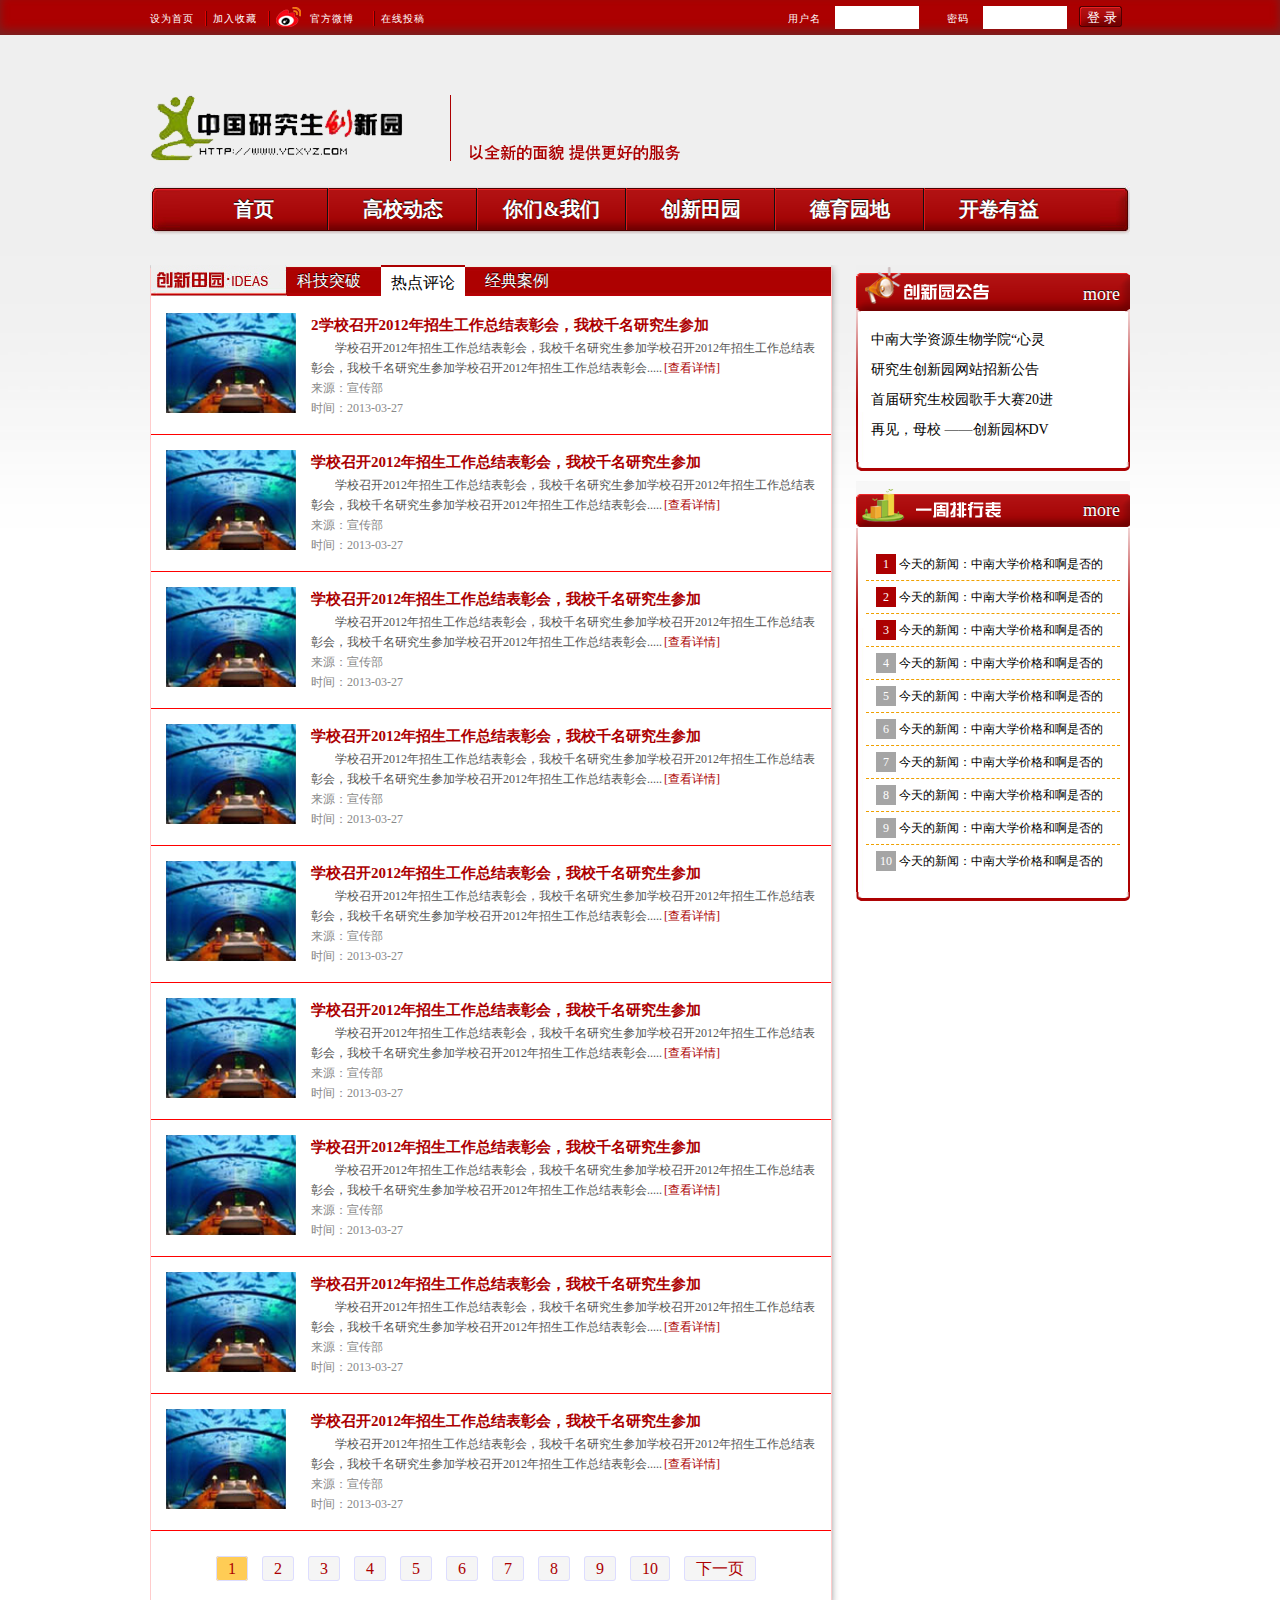
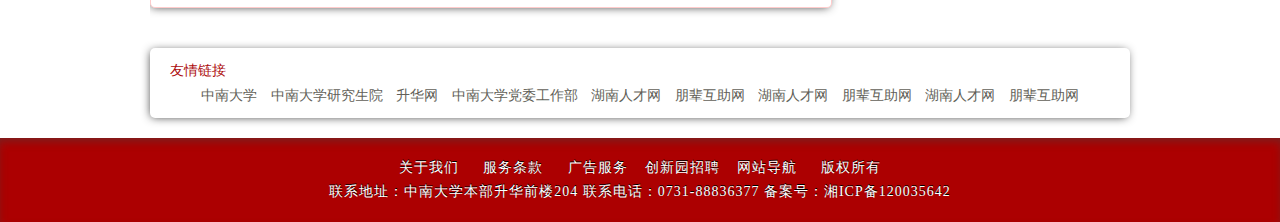
<file: second.html>
<!DOCTYPE HTML PUBLIC "-//W3C//DTD HTML 4.01 Transitional//EN" "http://www.w3.org/TR/html4/loose.dtd">
<html lang="en">
    <head>
        <meta http-equiv="Content-Type" content="text/html;charset=UTF-8">
        <title>中国研究生创新园</title>
        <link rel="stylesheet" href="style/common.css" type="text/css" media="screen" title="no title" charset="utf-8">
        <link rel="stylesheet" href="style/second.css" type="text/css" media="screen" title="no title" charset="utf-8">
        <script src="http://upcdn.b0.upaiyun.com/libs/jquery/jquery-1.8.0.min.js" language="javascript" charset="utf-8"></script>
        <script src="scripts/menu.js" language="javascript" charset="utf-8"></script>
    </head>
    <body>
        <div class="top">
<div class="top_inner">
                <div class="g-hd-l">
                    <ul>
                        <li><a href="">设为首页</a></li>
                        <li><a href="">加入收藏</a></li>
                        <li class="weibo"><a href="">官方微博</a></li>
                        <li class="g-hd-no-bg"><a href="">在线投稿</a></li>
                    </ul>
                </div>
                <div class="m-log">
                    <form action="" method="post">
                        <ul>
                            <li><label for="username">用户名</label><input type="text" name="username"></li>
                            <li><label for="password">密码</label><input type="password" name="password"></li>
                            <li class="m-log-btn"><input type="button" value="登&nbsp;录"></li>
                        </ul>
                    </form>
                </div>
            </div>
        </div>
        <div class="content_warp">
            <div class="header">
                <div class="logo">
                    <a href="#"><img src="images/logo.png" alt="中国研究生创新园" title="中国研究生创新园" /></a>
                    <span class="goal">以全新的面貌 提供更好的服务</span>
                </div>
                <div class="weather">
<iframe src="http://www.thinkpage.cn/weather/weather.aspx?uid=&cid=|C%EF%BD%88%EF%BD%81%EF%BD%8E%EF%BD%87sha&l=zh-CHS&p=TWC&a=0&u=C&s=1&m=0&x=0&d=3&fc=&bgc=&bc=&ti=1&in=1&li=2&ct=iframe" frameborder="0" scrolling="no" width="200" height="260" allowTransparency="true"></iframe>
                </div>
            </div>
            <div class="nav">
                <div class="nav_fix nav_head"></div>
                <div class="nav_body">
                    <ul>
                        <li class="first menu_item"><a class="menu-btn" href="#6">首页</a></li>
                        <li class="menu_item">
                            <a class="menu-btn" href="#8">高校动态</a>
                            <div class="pop_menu">
                                <div class="pop_menu_head"></div>
                                <div class="pop_menu_body">
                                    <ul>
                                        <li class="first"><a href="#">科技突破</a></li>
                                        <li><a href="#">学术资源</a></li>
                                        <li><a href="#">经典案例</a></li>
                                        <li class="last"><a href="#">热点评论</a></li>
                                    </ul>
                                </div>
                                <div class="pop_menu_tail"></div>
                                <i class="pop_menu_arrow"></i>
                            </div>
                        </li>
                        <li class="menu_item">
                            <a class="menu-btn" href="#8">你们&我们</a>
                            <div class="pop_menu">
                                <div class="pop_menu_head"></div>
                                <div class="pop_menu_body">
                                    <ul>
                                        <li class="first"><a href="#">科技突破</a></li>
                                        <li><a href="#">学术资源</a></li>
                                        <li><a href="#">经典案例</a></li>
                                        <li class="last"><a href="#">热点评论</a></li>
                                    </ul>
                                </div>
                                <div class="pop_menu_tail"></div>
                                <i class="pop_menu_arrow"></i>
                            </div>
                        </li>
                        <li class="menu_item">
                            <a class="menu-btn" href="#10">创新田园</a>
                            <div class="pop_menu">
                                <div class="pop_menu_head"></div>
                                <div class="pop_menu_body">
                                    <ul>
                                        <li class="first"><a href="#">科技突破</a></li>
                                        <li><a href="#">学术资源</a></li>
                                        <li><a href="#">经典案例</a></li>
                                        <li class="last"><a href="#">热点评论</a></li>
                                    </ul>
                                </div>
                                <div class="pop_menu_tail"></div>
                                <i class="pop_menu_arrow"></i>
                            </div>
                        </li>
                        <li class="menu_item">
                            <a class="menu-btn" href="#11">德育园地</a>
                            <div class="pop_menu">
                                <div class="pop_menu_head"></div>
                                <div class="pop_menu_body">
                                    <ul>
                                        <li class="first"><a href="#">科技突破</a></li>
                                        <li><a href="#">学术资源</a></li>
                                        <li><a href="#">经典案例</a></li>
                                        <li class="last"><a href="#">热点评论</a></li>
                                    </ul>
                                </div>
                                <div class="pop_menu_tail"></div>
                                <i class="pop_menu_arrow"></i>
                            </div>
                        </li>
                        <li class="last menu_item">
                            <a class="menu-btn" href="#7">开卷有益</a>
                            <div class="pop_menu">
                                <div class="pop_menu_head"></div>
                                <div class="pop_menu_body">
                                    <ul>
                                        <li class="first"><a href="#">科技突破</a></li>
                                        <li><a href="#">学术资源</a></li>
                                        <li><a href="#">经典案例</a></li>
                                        <li class="last"><a href="#">热点评论</a></li>
                                    </ul>
                                </div>
                                <div class="pop_menu_tail"></div>
                                <i class="pop_menu_arrow"></i>
                            </div>
                        </li>
                    </ul>
                </div>
                <div class="nav_fix nav_tail"></div>
            </div>
            <div class="clear"></div>
            <div class="content">
                <div class="left_list">
                    <div class="left_list_head" id="topic_switcher">
                        <span class="current_topic"></span>
                        <a href="#" class="sub_topic">科技突破</a>
                        <a href="#" class="sub_topic current_sub_topic">热点评论</a>
                        <a href="#" class="sub_topic">经典案例</a>
                    </div>
                    <div class="clear"></div>
                    <div class="list_jar">
                        <div class="left_list_body">
                            <div class="feed_item">
                                <div class="feed_image">
                                    <a href="#"><img src="images/photo.jpg" alt="" width="130px" height="100px" /></a>
                                </div>
                                <div class="feed_digest">
                                    <div class="feed_title"><a href="#">1学校召开2012年招生工作总结表彰会，我校千名研究生参加</a></div>
                                    <p>学校召开2012年招生工作总结表彰会，我校千名研究生参加学校召开2012年招生工作总结表彰会，我校千名研究生参加学校召开2012年招生工作总结表彰会.....<a href="#">[查看详情]</a>
                                    </p>
                                    <p class="feed_info">来源：宣传部</p>
                                    <p class="feed_info">时间：2013-03-27</p>
                                </div>
                            </div>
                            <div class="feed_item">
                                <div class="feed_image">
                                    <a href="#"><img src="images/photo.jpg" alt="" width="130px" height="100px" /></a>
                                </div>
                                <div class="feed_digest">
                                    <div class="feed_title"><a href="#">学校召开2012年招生工作总结表彰会，我校千名研究生参加</a></div>
                                    <p>学校召开2012年招生工作总结表彰会，我校千名研究生参加学校召开2012年招生工作总结表彰会，我校千名研究生参加学校召开2012年招生工作总结表彰会.....<a href="#">[查看详情]</a>
                                    </p>
                                    <p class="feed_info">来源：宣传部</p>
                                    <p class="feed_info">时间：2013-03-27</p>
                                </div>
                            </div>
                            <div class="feed_item">
                                <div class="feed_image">
                                    <a href="#"><img src="images/photo.jpg" alt="" width="130px" height="100px" /></a>
                                </div>
                                <div class="feed_digest">
                                    <div class="feed_title"><a href="#">学校召开2012年招生工作总结表彰会，我校千名研究生参加</a></div>
                                    <p>学校召开2012年招生工作总结表彰会，我校千名研究生参加学校召开2012年招生工作总结表彰会，我校千名研究生参加学校召开2012年招生工作总结表彰会.....<a href="#">[查看详情]</a>
                                    </p>
                                    <p class="feed_info">来源：宣传部</p>
                                    <p class="feed_info">时间：2013-03-27</p>
                                </div>
                            </div>
                            <div class="feed_item">
                                <div class="feed_image">
                                    <a href="#"><img src="images/photo.jpg" alt="" width="130px" height="100px" /></a>
                                </div>
                                <div class="feed_digest">
                                    <div class="feed_title"><a href="#">学校召开2012年招生工作总结表彰会，我校千名研究生参加</a></div>
                                    <p>学校召开2012年招生工作总结表彰会，我校千名研究生参加学校召开2012年招生工作总结表彰会，我校千名研究生参加学校召开2012年招生工作总结表彰会.....<a href="#">[查看详情]</a>
                                    </p>
                                    <p class="feed_info">来源：宣传部</p>
                                    <p class="feed_info">时间：2013-03-27</p>
                                </div>
                            </div>
                            <div class="feed_item">
                                <div class="feed_image">
                                    <a href="#"><img src="images/photo.jpg" alt="" width="130px" height="100px" /></a>
                                </div>
                                <div class="feed_digest">
                                    <div class="feed_title"><a href="#">学校召开2012年招生工作总结表彰会，我校千名研究生参加</a></div>
                                    <p>学校召开2012年招生工作总结表彰会，我校千名研究生参加学校召开2012年招生工作总结表彰会，我校千名研究生参加学校召开2012年招生工作总结表彰会.....<a href="#">[查看详情]</a>
                                    </p>
                                    <p class="feed_info">来源：宣传部</p>
                                    <p class="feed_info">时间：2013-03-27</p>
                                </div>
                            </div>
                            <div class="feed_item">
                                <div class="feed_image">
                                    <a href="#"><img src="images/photo.jpg" alt="" width="130px" height="100px" /></a>
                                </div>
                                <div class="feed_digest">
                                    <div class="feed_title"><a href="#">学校召开2012年招生工作总结表彰会，我校千名研究生参加</a></div>
                                    <p>学校召开2012年招生工作总结表彰会，我校千名研究生参加学校召开2012年招生工作总结表彰会，我校千名研究生参加学校召开2012年招生工作总结表彰会.....<a href="#">[查看详情]</a>
                                    </p>
                                    <p class="feed_info">来源：宣传部</p>
                                    <p class="feed_info">时间：2013-03-27</p>
                                </div>
                            </div>
                            <div class="feed_item">
                                <div class="feed_image">
                                    <a href="#"><img src="images/photo.jpg" alt="" width="130px" height="100px" /></a>
                                </div>
                                <div class="feed_digest">
                                    <div class="feed_title"><a href="#">学校召开2012年招生工作总结表彰会，我校千名研究生参加</a></div>
                                    <p>学校召开2012年招生工作总结表彰会，我校千名研究生参加学校召开2012年招生工作总结表彰会，我校千名研究生参加学校召开2012年招生工作总结表彰会.....<a href="#">[查看详情]</a>
                                    </p>
                                    <p class="feed_info">来源：宣传部</p>
                                    <p class="feed_info">时间：2013-03-27</p>
                                </div>
                            </div>
                            <div class="feed_item">
                                <div class="feed_image">
                                    <a href="#"><img src="images/photo.jpg" alt="" width="130px" height="100px" /></a>
                                </div>
                                <div class="feed_digest">
                                    <div class="feed_title"><a href="#">学校召开2012年招生工作总结表彰会，我校千名研究生参加</a></div>
                                    <p>学校召开2012年招生工作总结表彰会，我校千名研究生参加学校召开2012年招生工作总结表彰会，我校千名研究生参加学校召开2012年招生工作总结表彰会.....<a href="#">[查看详情]</a>
                                    </p>
                                    <p class="feed_info">来源：宣传部</p>
                                    <p class="feed_info">时间：2013-03-27</p>
                                </div>
                            </div>
                            <div class="feed_item">
                                <div class="feed_image">
                                    <a href="#"><img src="images/photo.jpg" alt="" width="120px" height="100px" /></a>
                                </div>
                                <div class="feed_digest">
                                    <div class="feed_title"><a href="#">学校召开2012年招生工作总结表彰会，我校千名研究生参加</a></div>
                                    <p>学校召开2012年招生工作总结表彰会，我校千名研究生参加学校召开2012年招生工作总结表彰会，我校千名研究生参加学校召开2012年招生工作总结表彰会.....<a href="#">[查看详情]</a>
                                    </p>
                                    <p class="feed_info">来源：宣传部</p>
                                    <p class="feed_info">时间：2013-03-27</p>
                                </div>
                            </div>
                        </div>
                        <div class="clear"></div>
                        <div class="left_list_foot page_index">
                            <a class="current_page" href="#">1</a>
                            <a href="#">2</a>
                            <a href="#">3</a>
                            <a href="#">4</a>
                  30        <a href="#">5</a>
                            <a href="#">6</a>
                            <a href="#">7</a>
                            <a href="#">8</a>
                            <a href="#">9</a>
                            <a href="#">10</a>
                            <a class="next_page" href="#">下一页</a>
                        </div>
                    </div>
                    <div class="list_jar current_jar">
                        <div class="left_list_body">
                            <div class="feed_item">
                                <div class="feed_image">
                                    <a href="#"><img src="images/photo.jpg" alt="" width="130px" height="100px" /></a>
                                </div>
                                <div class="feed_digest">
                                    <div class="feed_title"><a href="#">2学校召开2012年招生工作总结表彰会，我校千名研究生参加</a></div>
                                    <p>学校召开2012年招生工作总结表彰会，我校千名研究生参加学校召开2012年招生工作总结表彰会，我校千名研究生参加学校召开2012年招生工作总结表彰会.....<a href="#">[查看详情]</a>
                                    </p>
                                    <p class="feed_info">来源：宣传部</p>
                                    <p class="feed_info">时间：2013-03-27</p>
                                </div>
                            </div>
                            <div class="feed_item">
                                <div class="feed_image">
                                    <a href="#"><img src="images/photo.jpg" alt="" width="130px" height="100px" /></a>
                                </div>
                                <div class="feed_digest">
                                    <div class="feed_title"><a href="#">学校召开2012年招生工作总结表彰会，我校千名研究生参加</a></div>
                                    <p>学校召开2012年招生工作总结表彰会，我校千名研究生参加学校召开2012年招生工作总结表彰会，我校千名研究生参加学校召开2012年招生工作总结表彰会.....<a href="#">[查看详情]</a>
                                    </p>
                                    <p class="feed_info">来源：宣传部</p>
                                    <p class="feed_info">时间：2013-03-27</p>
                                </div>
                            </div>
                            <div class="feed_item">
                                <div class="feed_image">
                                    <a href="#"><img src="images/photo.jpg" alt="" width="130px" height="100px" /></a>
                                </div>
                                <div class="feed_digest">
                                    <div class="feed_title"><a href="#">学校召开2012年招生工作总结表彰会，我校千名研究生参加</a></div>
                                    <p>学校召开2012年招生工作总结表彰会，我校千名研究生参加学校召开2012年招生工作总结表彰会，我校千名研究生参加学校召开2012年招生工作总结表彰会.....<a href="#">[查看详情]</a>
                                    </p>
                                    <p class="feed_info">来源：宣传部</p>
                                    <p class="feed_info">时间：2013-03-27</p>
                                </div>
                            </div>
                            <div class="feed_item">
                                <div class="feed_image">
                                    <a href="#"><img src="images/photo.jpg" alt="" width="130px" height="100px" /></a>
                                </div>
                                <div class="feed_digest">
                                    <div class="feed_title"><a href="#">学校召开2012年招生工作总结表彰会，我校千名研究生参加</a></div>
                                    <p>学校召开2012年招生工作总结表彰会，我校千名研究生参加学校召开2012年招生工作总结表彰会，我校千名研究生参加学校召开2012年招生工作总结表彰会.....<a href="#">[查看详情]</a>
                                    </p>
                                    <p class="feed_info">来源：宣传部</p>
                                    <p class="feed_info">时间：2013-03-27</p>
                                </div>
                            </div>
                            <div class="feed_item">
                                <div class="feed_image">
                                    <a href="#"><img src="images/photo.jpg" alt="" width="130px" height="100px" /></a>
                                </div>
                                <div class="feed_digest">
                                    <div class="feed_title"><a href="#">学校召开2012年招生工作总结表彰会，我校千名研究生参加</a></div>
                                    <p>学校召开2012年招生工作总结表彰会，我校千名研究生参加学校召开2012年招生工作总结表彰会，我校千名研究生参加学校召开2012年招生工作总结表彰会.....<a href="#">[查看详情]</a>
                                    </p>
                                    <p class="feed_info">来源：宣传部</p>
                                    <p class="feed_info">时间：2013-03-27</p>
                                </div>
                            </div>
                            <div class="feed_item">
                                <div class="feed_image">
                                    <a href="#"><img src="images/photo.jpg" alt="" width="130px" height="100px" /></a>
                                </div>
                                <div class="feed_digest">
                                    <div class="feed_title"><a href="#">学校召开2012年招生工作总结表彰会，我校千名研究生参加</a></div>
                                    <p>学校召开2012年招生工作总结表彰会，我校千名研究生参加学校召开2012年招生工作总结表彰会，我校千名研究生参加学校召开2012年招生工作总结表彰会.....<a href="#">[查看详情]</a>
                                    </p>
                                    <p class="feed_info">来源：宣传部</p>
                                    <p class="feed_info">时间：2013-03-27</p>
                                </div>
                            </div>
                            <div class="feed_item">
                                <div class="feed_image">
                                    <a href="#"><img src="images/photo.jpg" alt="" width="130px" height="100px" /></a>
                                </div>
                                <div class="feed_digest">
                                    <div class="feed_title"><a href="#">学校召开2012年招生工作总结表彰会，我校千名研究生参加</a></div>
                                    <p>学校召开2012年招生工作总结表彰会，我校千名研究生参加学校召开2012年招生工作总结表彰会，我校千名研究生参加学校召开2012年招生工作总结表彰会.....<a href="#">[查看详情]</a>
                                    </p>
                                    <p class="feed_info">来源：宣传部</p>
                                    <p class="feed_info">时间：2013-03-27</p>
                                </div>
                            </div>
                            <div class="feed_item">
                                <div class="feed_image">
                                    <a href="#"><img src="images/photo.jpg" alt="" width="130px" height="100px" /></a>
                                </div>
                                <div class="feed_digest">
                                    <div class="feed_title"><a href="#">学校召开2012年招生工作总结表彰会，我校千名研究生参加</a></div>
                                    <p>学校召开2012年招生工作总结表彰会，我校千名研究生参加学校召开2012年招生工作总结表彰会，我校千名研究生参加学校召开2012年招生工作总结表彰会.....<a href="#">[查看详情]</a>
                                    </p>
                                    <p class="feed_info">来源：宣传部</p>
                                    <p class="feed_info">时间：2013-03-27</p>
                                </div>
                            </div>
                            <div class="feed_item">
                                <div class="feed_image">
                                    <a href="#"><img src="images/photo.jpg" alt="" width="120px" height="100px" /></a>
                                </div>
                                <div class="feed_digest">
                                    <div class="feed_title"><a href="#">学校召开2012年招生工作总结表彰会，我校千名研究生参加</a></div>
                                    <p>学校召开2012年招生工作总结表彰会，我校千名研究生参加学校召开2012年招生工作总结表彰会，我校千名研究生参加学校召开2012年招生工作总结表彰会.....<a href="#">[查看详情]</a>
                                    </p>
                                    <p class="feed_info">来源：宣传部</p>
                                    <p class="feed_info">时间：2013-03-27</p>
                                </div>
                            </div>
                        </div>
                        <div class="clear"></div>
                        <div class="left_list_foot page_index">
                            <a class="current_page" href="#">1</a>
                            <a href="#">2</a>
                            <a href="#">3</a>
                            <a href="#">4</a>
                            <a href="#">5</a>
                            <a href="#">6</a>
                            <a href="#">7</a>
                            <a href="#">8</a>
                            <a href="#">9</a>
                            <a href="#">10</a>
                            <a class="next_page" href="#">下一页</a>
                        </div>
                    </div>
                    <div class="list_jar">
                        <div class="left_list_body">
                            <div class="feed_item">
                                <div class="feed_image">
                                    <a href="#"><img src="images/photo.jpg" alt="" width="130px" height="100px" /></a>
                                </div>
                                <div class="feed_digest">
                                    <div class="feed_title"><a href="#">3学校召开2012年招生工作总结表彰会，我校千名研究生参加</a></div>
                                    <p>学校召开2012年招生工作总结表彰会，我校千名研究生参加学校召开2012年招生工作总结表彰会，我校千名研究生参加学校召开2012年招生工作总结表彰会.....<a href="#">[查看详情]</a>
                                    </p>
                                    <p class="feed_info">来源：宣传部</p>
                                    <p class="feed_info">时间：2013-03-27</p>
                                </div>
                            </div>
                            <div class="feed_item">
                                <div class="feed_image">
                                    <a href="#"><img src="images/photo.jpg" alt="" width="130px" height="100px" /></a>
                                </div>
                                <div class="feed_digest">
                                    <div class="feed_title"><a href="#">学校召开2012年招生工作总结表彰会，我校千名研究生参加</a></div>
                                    <p>学校召开2012年招生工作总结表彰会，我校千名研究生参加学校召开2012年招生工作总结表彰会，我校千名研究生参加学校召开2012年招生工作总结表彰会.....<a href="#">[查看详情]</a>
                                    </p>
                                    <p class="feed_info">来源：宣传部</p>
                                    <p class="feed_info">时间：2013-03-27</p>
                                </div>
                            </div>
                            <div class="feed_item">
                                <div class="feed_image">
                                    <a href="#"><img src="images/photo.jpg" alt="" width="130px" height="100px" /></a>
                                </div>
                                <div class="feed_digest">
                                    <div class="feed_title"><a href="#">学校召开2012年招生工作总结表彰会，我校千名研究生参加</a></div>
                                    <p>学校召开2012年招生工作总结表彰会，我校千名研究生参加学校召开2012年招生工作总结表彰会，我校千名研究生参加学校召开2012年招生工作总结表彰会.....<a href="#">[查看详情]</a>
                                    </p>
                                    <p class="feed_info">来源：宣传部</p>
                                    <p class="feed_info">时间：2013-03-27</p>
                                </div>
                            </div>
                            <div class="feed_item">
                                <div class="feed_image">
                                    <a href="#"><img src="images/photo.jpg" alt="" width="130px" height="100px" /></a>
                                </div>
                                <div class="feed_digest">
                                    <div class="feed_title"><a href="#">学校召开2012年招生工作总结表彰会，我校千名研究生参加</a></div>
                                    <p>学校召开2012年招生工作总结表彰会，我校千名研究生参加学校召开2012年招生工作总结表彰会，我校千名研究生参加学校召开2012年招生工作总结表彰会.....<a href="#">[查看详情]</a>
                                    </p>
                                    <p class="feed_info">来源：宣传部</p>
                                    <p class="feed_info">时间：2013-03-27</p>
                                </div>
                            </div>
                            <div class="feed_item">
                                <div class="feed_image">
                                    <a href="#"><img src="images/photo.jpg" alt="" width="130px" height="100px" /></a>
                                </div>
                                <div class="feed_digest">
                                    <div class="feed_title"><a href="#">学校召开2012年招生工作总结表彰会，我校千名研究生参加</a></div>
                                    <p>学校召开2012年招生工作总结表彰会，我校千名研究生参加学校召开2012年招生工作总结表彰会，我校千名研究生参加学校召开2012年招生工作总结表彰会.....<a href="#">[查看详情]</a>
                                    </p>
                                    <p class="feed_info">来源：宣传部</p>
                                    <p class="feed_info">时间：2013-03-27</p>
                                </div>
                            </div>
                            <div class="feed_item">
                                <div class="feed_image">
                                    <a href="#"><img src="images/photo.jpg" alt="" width="130px" height="100px" /></a>
                                </div>
                                <div class="feed_digest">
                                    <div class="feed_title"><a href="#">学校召开2012年招生工作总结表彰会，我校千名研究生参加</a></div>
                                    <p>学校召开2012年招生工作总结表彰会，我校千名研究生参加学校召开2012年招生工作总结表彰会，我校千名研究生参加学校召开2012年招生工作总结表彰会.....<a href="#">[查看详情]</a>
                                    </p>
                                    <p class="feed_info">来源：宣传部</p>
                                    <p class="feed_info">时间：2013-03-27</p>
                                </div>
                            </div>
                            <div class="feed_item">
                                <div class="feed_image">
                                    <a href="#"><img src="images/photo.jpg" alt="" width="130px" height="100px" /></a>
                                </div>
                                <div class="feed_digest">
                                    <div class="feed_title"><a href="#">学校召开2012年招生工作总结表彰会，我校千名研究生参加</a></div>
                                    <p>学校召开2012年招生工作总结表彰会，我校千名研究生参加学校召开2012年招生工作总结表彰会，我校千名研究生参加学校召开2012年招生工作总结表彰会.....<a href="#">[查看详情]</a>
                                    </p>
                                    <p class="feed_info">来源：宣传部</p>
                                    <p class="feed_info">时间：2013-03-27</p>
                                </div>
                            </div>
                            <div class="feed_item">
                                <div class="feed_image">
                                    <a href="#"><img src="images/photo.jpg" alt="" width="130px" height="100px" /></a>
                                </div>
                                <div class="feed_digest">
                                    <div class="feed_title"><a href="#">学校召开2012年招生工作总结表彰会，我校千名研究生参加</a></div>
                                    <p>学校召开2012年招生工作总结表彰会，我校千名研究生参加学校召开2012年招生工作总结表彰会，我校千名研究生参加学校召开2012年招生工作总结表彰会.....<a href="#">[查看详情]</a>
                                    </p>
                                    <p class="feed_info">来源：宣传部</p>
                                    <p class="feed_info">时间：2013-03-27</p>
                                </div>
                            </div>
                            <div class="feed_item">
                                <div class="feed_image">
                                    <a href="#"><img src="images/photo.jpg" alt="" width="120px" height="100px" /></a>
                                </div>
                                <div class="feed_digest">
                                    <div class="feed_title"><a href="#">学校召开2012年招生工作总结表彰会，我校千名研究生参加</a></div>
                                    <p>学校召开2012年招生工作总结表彰会，我校千名研究生参加学校召开2012年招生工作总结表彰会，我校千名研究生参加学校召开2012年招生工作总结表彰会.....<a href="#">[查看详情]</a>
                                    </p>
                                    <p class="feed_info">来源：宣传部</p>
                                    <p class="feed_info">时间：2013-03-27</p>
                                </div>
                            </div>
                        </div>
                        <div class="clear"></div>
                        <div class="left_list_foot page_index">
                            <a class="current_page" href="#">1</a>
                            <a href="#">2</a>
                            <a href="#">3</a>
                            <a href="#">4</a>
                            <a href="#">5</a>
                            <a href="#">6</a>
                            <a href="#">7</a>
                            <a href="#">8</a>
                            <a href="#">9</a>
                            <a href="#">10</a>
                            <a class="next_page" href="#">下一页</a>
                        </div>
                    </div>
                </div>
                <div class="right_side">
                    <div class="box notif_box">
                        <div class="box_title">
                            <a href="#" class="more">more</a>
                        </div>
                        <div class="box_body_wrap">
                            <div class="wrapper_for_border">
                                <div class="box_body">
                                    <ul>
                                        <li><a href="#">中南大学资源生物学院“心灵</a></li>
                                        <li><a href="#">研究生创新园网站招新公告</a></li>
                                        <li><a href="#">首届研究生校园歌手大赛20进</a></li>
                                        <li><a href="#">再见，母校 ——创新园杯DV</a></li>
                                    </ul>
                                </div>
                            </div>
                        </div>
                    </div>
                    <div class="box list_box rank-list">
                        <div class="box_title">
                            <a href="#" class="more">more</a>
                        </div>
                        <div class="box_body_wrap">
                            <div class="wrapper_for_border">
                                <div class="box_body">
                                    <ul>
                                        <li class="first">
                                            <span class="hot">1</span>
                                            <a href="#">今天的新闻：中南大学价格和啊是否的</a>
                                        </li>
                                        <li>
                                            <span class="hot">2</span>
                                            <a href="#">今天的新闻：中南大学价格和啊是否的</a>
                                        </li>
                                        <li>
                                            <span class="hot">3</span>
                                            <a href="#">今天的新闻：中南大学价格和啊是否的</a>
                                        </li>
                                        <li>
                                            <span>4</span>
                                            <a href="#">今天的新闻：中南大学价格和啊是否的</a>
                                        </li>
                                        <li>
                                            <span>5</span>
                                            <a href="#">今天的新闻：中南大学价格和啊是否的</a>
                                        </li>
                                        <li>
                                            <span>6</span>
                                            <a href="#">今天的新闻：中南大学价格和啊是否的</a>
                                        </li>
                                        <li>
                                            <span>7</span>
                                            <a href="#">今天的新闻：中南大学价格和啊是否的</a>
                                        </li>
                                        <li>
                                            <span>8</span>
                                            <a href="#">今天的新闻：中南大学价格和啊是否的</a>
                                        </li>
                                        <li>
                                            <span>9</span>
                                            <a href="#">今天的新闻：中南大学价格和啊是否的</a>
                                        </li>
                                        <li class="last">
                                            <span>10</span>
                                            <a href="#">今天的新闻：中南大学价格和啊是否的</a>
                                        </li>
                                    </ul>
                                </div>
                            </div>
                        </div>
                    </div>
                </div>
            </div>
            <div class="clear"></div>
              <div class="links">
                  <h3>友情链接</h3>
                  <p>
                    <a href="#">中南大学</a>
                    <a href="#">中南大学研究生院</a>
                    <a href="#">升华网</a>
                    <a href="#">中南大学党委工作部</a>
                    <a href="#">湖南人才网</a>
                    <a href="#">朋辈互助网</a>
                    <a href="#">湖南人才网</a>
                    <a href="#">朋辈互助网</a>
                    <a href="#">湖南人才网</a>
                    <a href="#">朋辈互助网</a>
                  </p>
              </div>
        </div>
        <div class="clear"></div>
        <div class="footer">
            <div class="footer_inner">
                <p>
                    <a href="#">关于我们</a>
                    <a href="#">服务条款</a>
                    <a href="#">广告服务</a>
                    <a href="#">创新园招聘</a>
                    <a href="#">网站导航</a>
                    <a href="#">版权所有</a>
                </p>
                <p>联系地址：中南大学本部升华前楼204 联系电话：0731-88836377 备案号：湘ICP备120035642</p>
            </div>
        </div>
        <script language="javascript" charset="utf-8">
            $(".sub_topic").each(function(index){
                var _index = index;
                $(this).bind("click",function(){
                    var $this = $(this);
                    $this.siblings(".sub_topic").removeClass("current_sub_topic");      // all hidden
                    $this.addClass("current_sub_topic");        // show
                    $(".list_jar").removeClass("current_jar");
                    $(".list_jar:nth("+_index+")").addClass("current_jar");
                });
            });
        </script>
    </body>
</html>
</file>
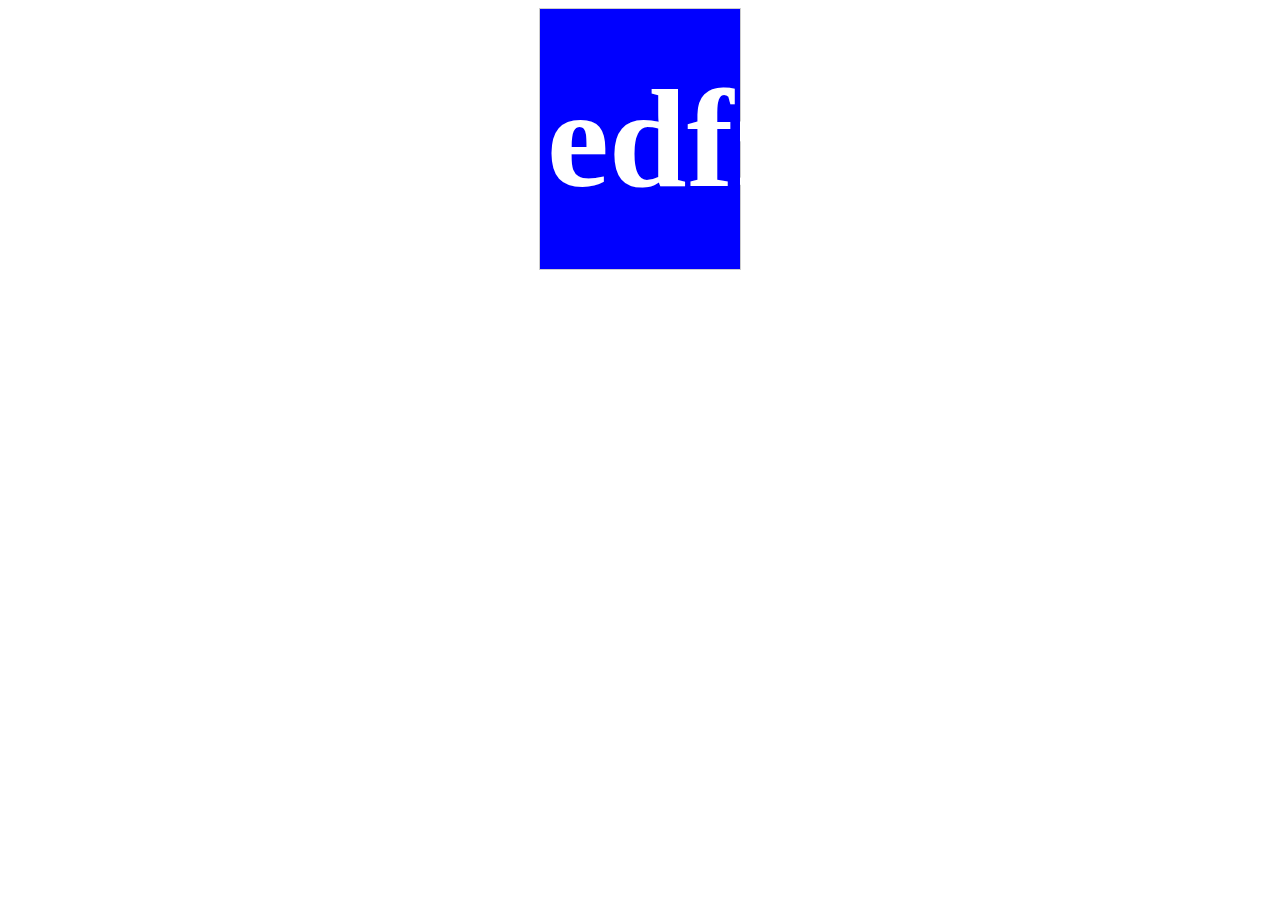
<file: test.html>
<!DOCTYPE HTML PUBLIC "-//W3C//DTD HTML 4.01//EN" "http://www.w3.org/TR/html4/strict.dtd">
<html lang="en">
<head>
    <meta http-equiv="Content-Type" content="text/html;charset=UTF-8">
    <title></title>
</head>
<body>
    <div class="con">
        <div id="box">
            <div class="subbox1">abc</div>
            <div class="subbox2">edf</div>
        </div>
    </div>
    <style type="text/css" media="screen">
        .con{
            width: 200px;
            height: 260px;
            position: relative;
            margin: 0 auto 40px;
            border: 1px solid #CCC;
            -webkit-perspective: 800px;
            -moz-perspective: 800px;
            -o-perspective: 800px;
            perspective: 800px;
        }
        #box{
            position: absolute;
        }
        .subbox1{
            background:red;
            position: absolute;
        }
        .subbox2{
            background:blue;
            position: absolute;
        }
        #box{
            position:relative;
            height:100%;
            width:100%;
            position: absolute;
            -webkit-transition: -webkit-transform 1s;
            -moz-transition: -moz-transform 1s;
            -o-transition: -o-transform 1s;
            transition: transform 1s;
            -webkit-transform-style: preserve-3d;
            -moz-transform-style: preserve-3d;
            -o-transform-style: preserve-3d;
            transform-style: preserve-3d;
        }
        #box:hover{
            -webkit-transform: rotateY( 180deg );
            -moz-transform: rotateY( 180deg );
            -o-transform: rotateY( 180deg );
            transform: rotateY( 180deg );
        }

    #box div {
      display: block;
      height: 100%;
      width: 100%;
      line-height: 260px;
      color: white;
      text-align: center;
      font-weight: bold;
      font-size: 140px;
      position: absolute;
      -webkit-backface-visibility: hidden;
         -moz-backface-visibility: hidden;
           -o-backface-visibility: hidden;
              backface-visibility: hidden;
    }

    #card .subbox2 {
      -webkit-transform: rotateY( 180deg );
         -moz-transform: rotateY( 180deg );
           -o-transform: rotateY( 180deg );
              transform: rotateY( 180deg );
    }
    </style>
</body>
</html>
</file>
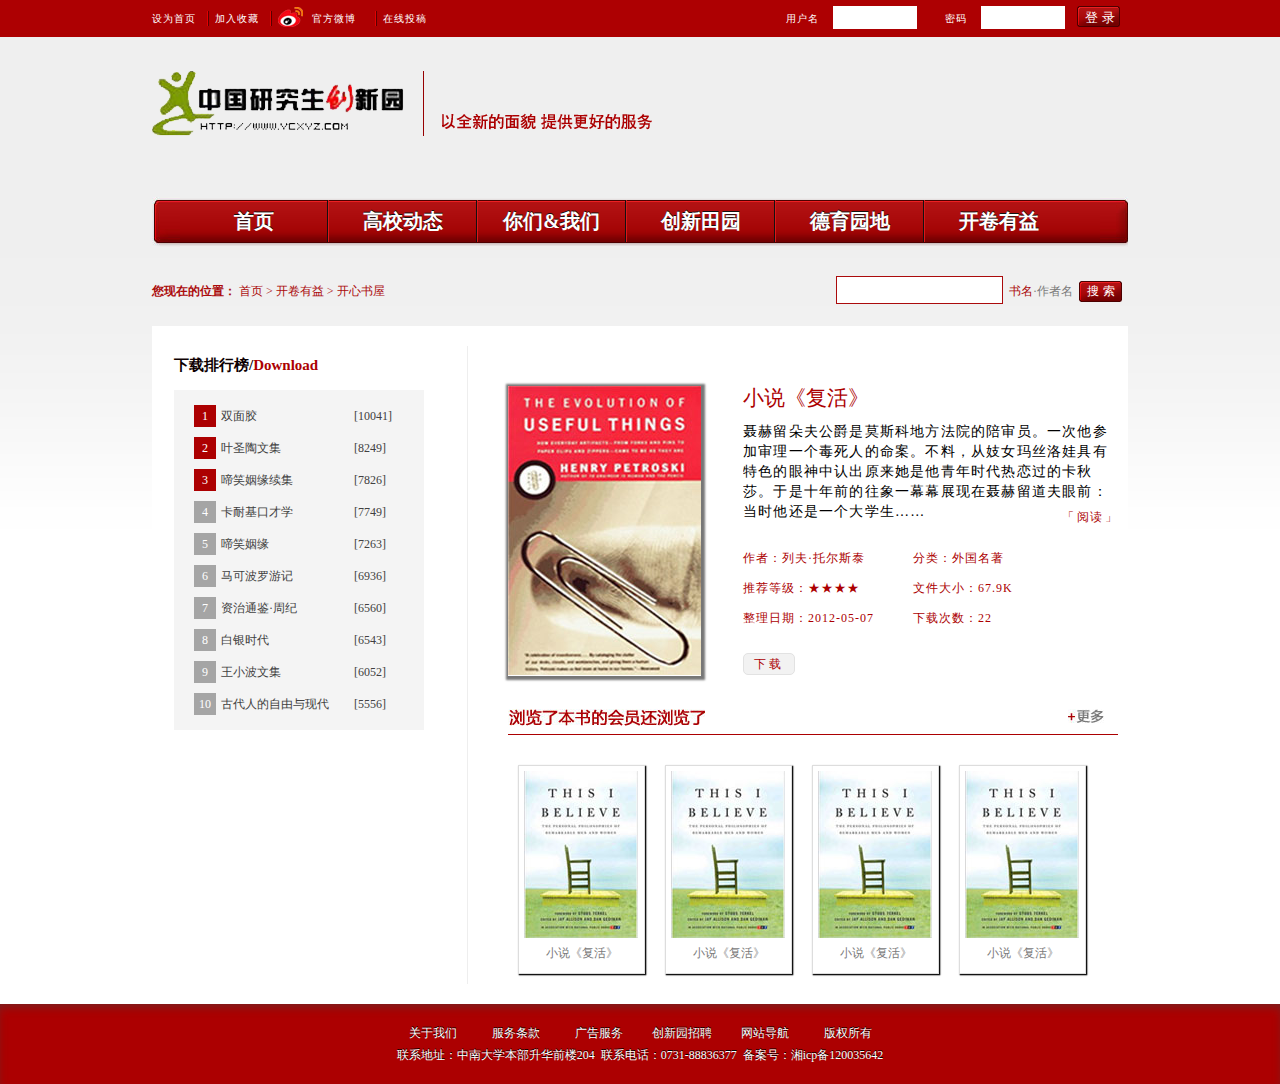
<file: happybook/third.html>
<!doctype html>
<html lang="en">
<head>
	<meta charset="UTF-8">
	<title>中国研究生创新园-开心书屋</title>
	<link rel="stylesheet" href="style/common.css">
	<link rel="stylesheet" href="style/main.css">
	<link rel="stylesheet" href="style/third.css">
</head>
<body>
	<!-- 顶部head -->
	<div class="g-hd">
		<div class="g-hd-l">
			<ul>
				<li><a href="">设为首页</a></li>
				<li><a href="">加入收藏</a></li>
				<li class="weibo"><a href="">官方微博</a></li>
				<li class="g-hd-no-bg"><a href="">在线投稿</a></li>
			</ul>
		</div>
		<div class="m-log">
			<form action="" method="post">
				<ul>
					<li><label for="username">用户名</label><input type="text" name="username"></li>
					<li><label for="password">密码</label><input type="password" name="password"></li>
					<li class="m-log-btn"><input type="button" value="登&nbsp;录"></li>
				</ul>
			</form>
		</div>
	</div>

	
	<!-- logo和天气 -->
	<div class="g-hd2">
		<!-- logo -->
		<div class="m-logo">
			<img src="images/logo.png" alt="">
			<p>服务研究生 培养创新者</p>
		</div>
		<!-- logo结束 -->

		<!-- 天气 -->
		<div class="weather">
            <iframe src="http://www.thinkpage.cn/weather/weather.aspx?uid=&cid=|C%EF%BD%88%EF%BD%81%EF%BD%8E%EF%BD%87sha&l=zh-CHS&p=TWC&a=0&u=C&s=1&m=0&x=0&d=3&fc=&bgc=&bc=&ti=1&in=1&li=2&ct=iframe" frameborder="0" scrolling="no" width="200" height="130" allowTransparency="true">
            </iframe>
        </div>
		<!-- 天气结束 -->
	</div>

	<div class="outer_wrap">
		<div class="inner_wrap">
			<!-- 导航 -->
			<div class="nav">
				<div class="nav_fix nav_head"></div>
				<div class="nav_body">
                    <ul>
                        <li class="first menu_item"><a class="menu-btn" href="#6">首页</a></li>
                        <li class="menu_item">
                            <a class="menu-btn" href="#8">高校动态</a>
                            <div class="pop_menu">
                                <div class="pop_menu_head"></div>
                                <div class="pop_menu_body">
                                    <ul>
                                        <li class="first"><a href="#">科技突破</a></li>
                                        <li><a href="#">学术资源</a></li>
                                        <li><a href="#">经典案例</a></li>
                                        <li class="last"><a href="#">热点评论</a></li>
                                    </ul>
                                </div>
                                <div class="pop_menu_tail"></div>
                                <i class="pop_menu_arrow"></i>
                            </div>
                        </li>
                        <li class="menu_item">
                            <a class="menu-btn" href="#8">你们&我们</a>
                            <div class="pop_menu">
                                <div class="pop_menu_head"></div>
                                <div class="pop_menu_body">
                                    <ul>
                                        <li class="first"><a href="#">科技突破</a></li>
                                        <li><a href="#">学术资源</a></li>
                                        <li><a href="#">经典案例</a></li>
                                        <li class="last"><a href="#">热点评论</a></li>
                                    </ul>
                                </div>
                                <div class="pop_menu_tail"></div>
                                <i class="pop_menu_arrow"></i>
                            </div>
                        </li>
                        <li class="menu_item">
                            <a class="menu-btn" href="#10">创新田园</a>
                            <div class="pop_menu">
                                <div class="pop_menu_head"></div>
                                <div class="pop_menu_body">
                                    <ul>
                                        <li class="first"><a href="#">科技突破</a></li>
                                        <li><a href="#">学术资源</a></li>
                                        <li><a href="#">经典案例</a></li>
                                        <li class="last"><a href="#">热点评论</a></li>
                                    </ul>
                                </div>
                                <div class="pop_menu_tail"></div>
                                <i class="pop_menu_arrow"></i>
                            </div>
                        </li>
                        <li class="menu_item">
                            <a class="menu-btn" href="#11">德育园地</a>
                            <div class="pop_menu">
                                <div class="pop_menu_head"></div>
                                <div class="pop_menu_body">
                                    <ul>
                                        <li class="first"><a href="#">科技突破</a></li>
                                        <li><a href="#">学术资源</a></li>
                                        <li><a href="#">经典案例</a></li>
                                        <li class="last"><a href="#">热点评论</a></li>
                                    </ul>
                                </div>
                                <div class="pop_menu_tail"></div>
                                <i class="pop_menu_arrow"></i>
                            </div>
                        </li>
                        <li class="last menu_item">
                            <a class="menu-btn" href="#7">开卷有益</a>
                            <div class="pop_menu">
                                <div class="pop_menu_head"></div>
                                <div class="pop_menu_body">
                                    <ul>
                                        <li class="first"><a href="#">科技突破</a></li>
                                        <li><a href="#">学术资源</a></li>
                                        <li><a href="#">经典案例</a></li>
                                        <li class="last"><a href="#">热点评论</a></li>
                                    </ul>
                                </div>
                                <div class="pop_menu_tail"></div>
                                <i class="pop_menu_arrow"></i>
                            </div>
                        </li>
                    </ul>
                </div>
                <div class="nav_fix nav_tail"></div>
			</div>
            <!-- 结束导航 -->
             <!-- 所在位置和搜索框模块 -->
            <div class="m-header">
                <p class="pos"><strong>您现在的位置：</strong>
                    <a href="">首页</a>&nbsp;>&nbsp;<a href="">开卷有益</a>&nbsp;>&nbsp;<a href="">开心书屋</a>
                </p>
                <div class="searchBar">
                    <form action="" method="">
                        <ul>
                            <li>
                                <input class="txtArea" name="keyword" type="text"  x-webkit-speech="" x-webkit-grammar="builtin:translate" autocomplete="off" placepagenation="请输入关键词">
                            </li>
                            <li><p>书名<span>·作者名</span></p></li>
                            <li><input type="submit" value="搜&nbsp;索" class="m-search-btn"></li>
                        </ul>
                    </form>
                </div>
            </div>
            <!-- 结束所在位置和搜索框模块 -->
        </div>
	</div>

	
	<!-- 内容区 -->
	<div class="g-bd">
		<!-- 下载模块 -->
		<div class="cnt_dld">
            <h3><a href=""><span>下载排行榜/</span>Download</a></h3>
            <ul>
                <li>
                    <span>1</span>
                    <a href="#">双面胶</a>
                    <p>[10041]</p>
                </li>
                <li>
                    <span>2</span>
                    <a href="">叶圣陶文集</a>
                    <p>[8249]</p>
                </li>
                <li>
                    <span>3</span>
                    <a href="">啼笑姻缘续集</a>
                    <p>[7826]</p>
                </li>
                <li>
                    <span>4</span>
                    <a href="">卡耐基口才学</a>
                    <p>[7749]</p>
                </li>
                <li>
                    <span>5</span>
                    <a href="">啼笑姻缘</a>
                    <p>[7263]</p>
                </li>
                <li>
                    <span>6</span>
                    <a href="">马可波罗游记</a>
                    <p>[6936]</p>
                </li>
                <li>
                    <span>7</span>
                    <a href="">资治通鉴·周纪</a>
                    <p>[6560]</p>
                </li>
                <li>
                    <span>8</span>
                    <a href="">白银时代</a>
                    <p>[6543]</p>
                </li>
                <li>
                    <span>9</span>
                    <a href="">王小波文集</a>
                    <p>[6052]</p>
                </li>
                <li>
                    <span>10</span>
                    <a href="">古代人的自由与现代</a>
                    <p>[5556]</p>
                </li>
            </ul>
        </div>
        <!-- 下载模块结束 -->
		
		<!-- 书籍信息模块 -->
		<div class="m-tbook-cnt">
			<div class="download">
				<div class="cnt_wraper">
					<a href="#"><img src="images/books/book2.jpg" alt="小说《复活》" title="复活"/></a>
					<div class="cnt_detail">
                        <h2>小说《复活》</h2>
						<p>聂赫留朵夫公爵是莫斯科地方法院的陪审员。一次他参加审理一个毒死人的命案。不料，从妓女玛丝洛娃具有特色的眼神中认出原来她是他青年时代热恋过的卡秋莎。于是十年前的往象一幕幕展现在聂赫留道夫眼前：当时他还是一个大学生……
                        <span class="read-more">「<a href="#">阅读</a>」</span></p>
						<span>作者：列夫·托尔斯泰</span>
						<span>分类：外国名著</span>
						<span>推荐等级：★★★★</span>
						<span>文件大小：67.9K</span>
						<span>整理日期：2012-05-07</span>
						<span>下载次数：22</span>
						<span class="dld"><a href="#">下载</a></span>
					</div>
				</div>
			</div>
			<div class="other">
				<h2><a href="#" title="更多"></a></h2>
				<ul>
					<li><a href="#"><img src="images/books/second/1.jpg" alt="小说《复活》" title="复活"></a><span><a href="#">小说《复活》</a></span></li>
					<li><a href="#"><img src="images/books/second/1.jpg" alt="小说《复活》" title="复活"></a><span><a href="#">小说《复活》</a></span></li>
					<li><a href="#"><img src="images/books/second/1.jpg" alt="小说《复活》" title="复活"></a><span><a href="#">小说《复活》</a></span></li>
					<li><a href="#"><img src="images/books/second/1.jpg" alt="小说《复活》" title="复活"></a><span><a href="#">小说《复活》</a></span></li>
				</ul>
			</div>
		</div>
		<!-- 书籍信息模块结束 -->
	</div>
	<!-- 内容区结束 -->

	<!-- footer -->
    <div class="footer">
       <div class="footer_inner inset_type">
                <p>
                    <a href="#">关于我们</a>
                    <a href="#">服务条款</a>
                    <a href="#">广告服务</a>
                    <a href="#">创新园招聘</a>
                    <a href="#">网站导航</a>
                    <a href="#">版权所有</a>
                </p>
                <p>联系地址：中南大学本部升华前楼204&nbsp; 联系电话：0731-88836377&nbsp; 备案号：湘icp备120035642</p>
            </div>
    </div>



	<script src="scripts/jquery.js" language="javascript" charset="utf-8"></script>
    <script src="scripts/menu.js" language="javascript" charset="utf-8"></script>
    <!--[if IE 6]>
    <script src="scripts/png.js" type="text/javascript"></script>
    <script type="text/javascript">
        DD_belatedPNG.fix('*');
    </script>
    <![endif]-->
	<script type="text/javascript" src="scripts/jquery.pagination.js"></script>

    <script>
        $(function(){
            var $dld = $('.cnt_dld');
            $dld.each(function(){
                var $oUl= this.getElementsByTagName('ul')[0];
                var $aSpan = $oUl.getElementsByTagName('span');
                for (var i = 0; i < 3; i++) 
                {
                    $aSpan[i].style.background = '#ac0001';
                }
            });

            $('.other li').each(function(){
                $(this).hover(function(){
                    $(this).css('border','1px solid #00b4ed');
                },function(){
                     $(this).css('border','1px solid #ddd');
                });
            });
        });
    </script>
</body>
</html>
</file>
<file: happybook/style/main.css>
/*header样式*/
.g-hd { width: 976px; height: 37px; margin: 0 auto; }

/*header左侧*/
.g-hd-l { float: left;  height: 37px; }
.g-hd-l ul { float: left; height: 100%;   }
.g-hd-l ul li { float: left; height: 100%; margin-right: 6px; padding-right: 13px; background: url(../images/hd_li_bg.gif) no-repeat right; font-size: 10px; }
.g-hd-l ul li a { color: #fff; line-height: 37px; display: block; letter-spacing: 1px; }
.g-hd-l ul li a:hover { color: #eee; }
.g-hd-l ul li.weibo a { background: url(../images/weibo.png) no-repeat 0 0; padding-left: 34px; width: 52px; }
.g-hd-l ul li.weibo a:hover { background: url(../images/weibo.png) no-repeat 0 -37px; }
.g-hd-l ul li.g-hd-no-bg { background: none; }

/*header右侧登陆框*/
.m-log { float: right; padding-right: 7px; }
.m-log ul { float: left;  color: #fff; font-size: 10px;  }
.m-log ul li{ float: left;margin-left: 23px; height: 37px;  line-height: 37px; vertical-align:middle; }
.m-log ul li label { letter-spacing: 1px; margin: 5px; }
.m-log ul li.m-log-btn { margin-left: 12px; }
.m-log ul li input { width: 84px; height: 21px; margin-left: 9px; border: none; line-height: 21px; text-indent: 2px; padding: 1px 0; _vertical-align: middle; _margin:2px 0;  }
.m-log ul li.m-log-btn input { background: url(../images/g_hd_btn.png) no-repeat; border: none; color: #fff; width: 44px; height: 21px; margin: 4px 0; cursor: pointer; }


/*导航下面的header模块*/
.m-header,.m-header a { height: 30px; line-height: 30px; font-size: 12px; color: #ab0b0c; margin-top: 30px; }
.m-header a:hover { text-decoration: underline; }
.m-header .pos { float: left; }
.searchBar { float: right; line-height: 30px; }
.searchBar ul { float: left; line-height: 30px; display: block; }
.searchBar ul li{ float: left;margin-left: 6px; }
.searchBar span { color: #7b7b7b; height: 100%; line-height: 30px; }
.searchBar input { font-size: 14px;  }
.searchBar input.txtArea { width: 155px; height: 22px; line-height: 24px; border: 1px solid #ab0b0c; padding: 2px 5px;  }
.searchBar input.m-search-btn { background: url(../images/g_hd_btn.png) no-repeat;  color: #fff; width: 44px; height: 21px; font-size: 12px; margin-right: 5px; cursor: pointer; }


/*幻灯片*/
.m-slide { margin-top: 10px; width: 966px; position: relative; background: #ac0001;  padding: 10px 5px; }
.pic_wrap { height: 290px; width: 960px;  position: relative; overflow: hidden; margin: 0 auto; }
.pic_wrap ul { position: absolute; left: 0; top: 0; }
.pic_wrap ul li {
    float: left;
    position: relative;
    display: block;
    width: 194px;
 }
.pic_wrap ul li a{
	 margin-right: 10px; 
	 border: 2px solid #ccc;
	 display: block;
	 width:160px; height:260px;
	 padding: 10px;
	 background: #fff;
	 -webkit-border-radius: 5px;
	 -moz-border-radius: 5px;
	 border-radius: 5px;
}
.pic_wrap ul li.empty a,
.pic_wrap ul li.empty a:hover{
    background: none;
    border: 2px solid transparent;
}
.pic_wrap ul li a:hover{
	border: 2px solid #00b4ff;
	background: #ccc;
}
.pic_wrap ul li img { display:block; width:160px; height:260px; }
 div.mask{
	position: absolute;
	left: 1px;
	top: 1px;
	text-align: center;
	background: #000;
	 width:180px; height:288px;
	filter: alpha(opacity=80);
	opacity: 0.8;
	display: none;
}
div.mask a{
	font: 400 14px 'Lato', Serif;
	color: #91c3ff;
	line-height: 288px;
	letter-spacing: 2px;
}
div.mask a:hover{
	text-decoration: underline;
}
.m-slide a.prev { background: url(../images/sld_btn_l.png) no-repeat ; position: absolute; left: -66px;top: 90px; width: 66px; height: 131px; filter:alpha(opacity:0); opacity: 0; }
.m-slide a.next {  background: url(../images/sld_btn_r.png) no-repeat ; position: absolute; right: -66px; top: 90px; width: 66px; height: 131px; filter:alpha(opacity:0); opacity: 0; }
.m-slide a.prev:hover{ background: url(../images/sld_btnl.png) no-repeat ; position: absolute; left: -66px;top: 90px; width: 66px; height: 131px; }
.m-slide a.next:hover{ background: url(../images/sld_btnr.png) no-repeat ; position: absolute; right: -66px; top: 90px; width: 66px; height: 131px;}


/*主内容部分*/
.content_wrap { width: 976px; position: relative; margin: 0 auto; }
.content_wrap .bd {  position: relative; margin: 30px auto; height: 440px; }
.bd .m-title { color: #ac0001; height: 25px; font-family: "微软雅黑"; border-bottom: 2px solid #ba2c2b; }

/*标题*/
.bd .m-title h2 { float: left; display: block; font-size: 17px; }
.bd .m-title h2 span { color: #0d0001; }
.bd .m-title  p { float: right; display: block;  }
 

.cnt_wrap1,.cnt_wrap2,.cnt_wrap3,.cnt_wrap4 { position: relative; }
.cnt_wrap1 .cnt_dld,.cnt_wrap3 .cnt_dld { float: right;  margin: 15px 0; }
.cnt_wrap2 .cnt_dld,.cnt_wrap4 .cnt_dld { float: left;  margin: 15px 0; }

/*世界名著*/
.world_famous { width: 646px; float: left; }

.world_famous ul { position: relative; margin: 10px 0; }
.world_famous ul li { float: left; margin: 5px 0; }
.world_famous ul li img { float: left; }
.world_famous ul li div { float: left; width: 530px; height: 100px;  margin-left: 20px; padding: 5px 0; }

.world_famous ul li div h3 a{ color: #ac0001; font-size: 15px; font-family: "微软雅黑";  }
.world_famous ul li div p {  margin: 5px 0; font-family: "宋体"; line-height: 20px;  }
.world_famous ul li div p a:hover{ text-decoration: underline;}


/*休闲生活*/
.recreation { float: right; width: 646px; }
.recreation ul { position: relative; margin: 0 auto; }
.recreation ul li{ float: left; }
.recreation ul li a { float: right; font-family: "微软雅黑"; color: #ac0001; font-size: 14px; }
.recreation ul li { width: 150px; margin: 10px 5px; }
.recreation ul li div { float: left; width: 145px; margin: 10px auto; }
.recreation ul li div h3 {  line-height: 40px; }
.recreation ul li div h3 a{ color: #ac0001; font-size: 15px; font-family: "微软雅黑"; display: inline-block; float: left; }
.recreation ul li div p { line-height: 25px;  float: left; width: 100%; }


/*学习资源*/
.learning_resources { float: left; width: 646px; }
.learning_resources .lr_cnt { position: relative; height: 200px; padding: 20px 0; }
/*.learning_resources .lr_cnt ul {  }*/
.learning_resources .lr_cnt ul li { float: left; }
.learning_resources .lr_cnt ul li.fr { float: right; }
.learning_resources .lr_cnt_img { display: block; width: 142px; height: 200px;  float: left;  }
.learning_resources .lr_cnt ul li div { width: 140px; float: left; margin-left: 10px; } 
.learning_resources .lr_cnt ul li div a { color: #ac0001; font-size: 15px; font-family: "微软雅黑"; margin-bottom: 10px; display: block; }
.learning_resources .lr_cnt ul li div p { line-height: 20px; float: left; }
.learning_resources .lr_cnt ul li div p.detail { margin: 10px 0; width: 100%; }

/*无缝切换*/
.learning_resources .lr_slide { position: relative; float: left; width: 646px; height: 139px; background: url(../images/cnt_slide.png) 0 -82px repeat-x; }
.learning_resources .lr_slide_wrap { margin: 0 auto;  width: 576px; height: 116px; position: relative; top: 10px;  }
.learning_resources .lr_slide_wrap a { display:block; width: 82px; height:114px;  }
.learning_resources .sld_wrap { position: relative; width: 524px; height: 114px; overflow: hidden; margin: 0 auto; }
.learning_resources .lr_slide ul { position: absolute; left: 0; top: 0; height: 114px; }
.learning_resources .lr_slide .lr_prev { z-index: 1;  background: url(../images/cnt_slide.png) no-repeat 0 0; position: absolute; left: 0; top: 36px; display: block; width: 26px; height: 41px; text-indent:-3000px; }
.learning_resources .lr_slide .lr_next { z-index: 1;  background: url(../images/cnt_slide.png) no-repeat 0 -41px; position: absolute; right: 0; top: 36px; display: block; width: 26px; height: 41px; text-indent:-3000px; }
.learning_resources .lr_slide ul li { float: left; width: 110px; }

/*文史文化*/
.literature { float: right; width: 646px; }
.literature ul { position: relative; margin: 0 auto; }
.literature ul li{ float: left; }
.literature ul li a { float: right; font-family: "微软雅黑"; color: #ac0001; font-size: 14px; }
.literature ul li { width: 150px; margin: 10px 5px; }
.literature ul li div { float: left; width: 145px; margin: 10px auto; }
.literature ul li div h3 {  line-height: 40px; }
.literature ul li div h3 a{ color: #ac0001; font-size: 15px; font-family: "微软雅黑"; display: inline-block; float: left; }
.literature ul li div p { line-height: 25px;  float: left; width: 100%; }

/*下载排行模块*/
.cnt_dld { width: 312px; position: relative; }
.cnt_dld h3 {  font-family: "微软雅黑"; font-size: 15px;  line-height: 30px; margin-bottom: 10px; }
.cnt_dld h3 a { color: #ac0001; }
.cnt_dld h3 span{ color: #0d0001; }
.cnt_dld ul {  background: #f4f4f4;  height: 320px; padding: 10px 0; }
.cnt_dld ul li { float: left;  width: 310px; display: block; height: 22px; line-height: 22px; position: relative; margin: 5px 0; }
.cnt_dld ul li,.cnt_dld ul li a {  color: #414141;font-family: 宋体B8B\4F53, "Arial Narrow";font-size: 12px;  }
.cnt_dld ul li a { margin-left: 5px; line-height: 22px; }
.cnt_dld ul li p { position: absolute; right: 0; top: 0; text-align: left; width: 70px;   }
.cnt_dld ul li span { width: 22px; height: 22px; margin-left: 20px; background: #a5a5a5; float: left; color: #fff; text-align: center; line-height: 22px; }
</file>
<file: style/book.css>
/*****************************************************/
/*+-----------------overwrite css----------------------+*/
.top_func .first,
.nav .first,
.list_box .first{
    border-left:none;
    border-top:none;
}
.top_func .last,
.nav .last,
.list_box .last{
    border-right:none;
    border-bottom:none;
}
/********************************************************/
/* vim: fdm=marker
 */
.bookshow{
    width:1046px;
    height: 400px;
    margin: 30px auto 10px;
    position:relative;
    background-image:url(../images/desk.png) !important;
    background-image:url(../images/desk.gif);
}
.sort{
    display: block;
    float: left;
    height: 100px;
    margin-bottom: 20px;
}
.famous_1{
    float: left;
    height: 100px;
    width: 311px;
    background: url(../images/famous_1.png) no-repeat;
}
.famous_2{
    float: left;
    height: 100px;
    width: 311px;
    margin: 0 22px!important;
    margin: 0 18px;
    background: url(../images/famous_2.png) no-repeat;
}
.famous_3{
    float: left;
    height: 100px;
    width: 311px;
    background: url(../images/famous_3.png) no-repeat;
}
.famous_w{
    padding: 20px 0 0 100px!important ;
    overflow: auto;
}
.famous_w_1{
    float: left;
    font-size: 12pt;
    height:24pt !important;
    line-height: 24pt !important;
    height: 14pt;
    line-height: 14pt;
    margin: 0 18px !important;
    margin: 0 13px;
    color: white;
    font-weight: bold;
        font-family: "宋体";
}
.famous_w a{
    color: white;
    text-decoration: none;
}
.famous_w a:hover,
.famous_w a:focus{
    text-decoration: underline;
}
.rank{
    clear: both;
    height: 125px;
}
.rank_top{
    background: url(../images/rank.png) no-repeat;
    border-bottom: 1px solid #a40606;
    height: 25px;
    width: 980px;
    margin-bottom: 5px;
}
.rank_left{
    float: left;
    overflow: hidden;
    width: 311px;
}
.rank_line{
    float: left;
    height: 25px;
    width: 311px;
    line-height: 25px;
    font-size: 10pt;
    color: #3e3e3e;
}
.rank_line span{
    float: right;
}
a{
    _float: left;
}
.rank a{
    text-decoration: none;
    color: #3e3e3e;
}
.rank a:hover,
.rank a:focus{
    text-decoration: underline;
}
.walking{
    clear: both;
    width: 980px;
    height: 137px;
    background: url(../images/walking.png) no-repeat;
    margin: 40px 0 20px 0;
}

.walk{
    overflow:auto;
    margin-bottom:30px;
}
.walk_top{
    background: url(../images/walk.png) no-repeat;
    height: 40px;
    width: 980px;
    margin-bottom: 25px;
}
.walk_left{
    float: left;
    width: 216px;
    margin: 30px 12px 0 0;
}
.walk_middle{
    float: left;
    height: 420px;
    width: 500px;
}
.walk_middle-top{
    height: 30px;
    width: 525px;
    border-bottom: 1px solid #a40606;
}
.left_list_head{
    height:30px;
    text-shadow:0 -1px 0px #000;
    margin-bottom: 10px;
    border-bottom: 1px solid #a40606;
}
.left_list_head .current_topic{
    display:inline-block;
    width:136px;
    height:31px;
    background-repeat:no-repeat;
    float:left;
}
.sub_topic{
    display:inline-block;
    height:31px;
    line-height:31px;
    color:#8a8a8a;
    text-decoration:none;
    float:left;
    margin-right:10px;
}
.sub_topic.current_sub_topic{
    color:#af1010;
    text-shadow:none;
    font-weight: bold;
}
.list_jar{
    display:none;
}
.list_jar.current_jar{
    display:block;
}
.list_line{
    display: block;
    float: left;
    height: 23px;
    width: 500px;
    line-height: 23px;
    font-size: 12pt;
    color: #565656;
}
.list_line span{
    float:right;
}
.list_line a{
float: left;
    text-decoration: none;
    color: #565656;
}
.list_line a:hover{
    text-decoration: underline;
}
.walk_right{
    float: right;
}
.walk_right_1{
    height: 320px;
    width: 244px;
}
.calendar{
    padding-top:40px;
    padding-bottom:60px;
    background-image:url(../images/calendar.jpg);
    background-repeat:no-repeat;
}
.walk_right_2{
margin: 0 auto;
    background: url(../images/walking_5.png) no-repeat;
    height: 130px;
    width: 210px;
}
.humous{
clear: both;
    width: 980px;
    height: 155px;
    margin: 40px 0 20px 0;
}
.humors{

}
.humor_top{
    background: url(../images/humors_top.png) no-repeat;
    height: 40px;
    width: 980px;
    margin-bottom: 20px;
}
.humor_left{
    float: left;
    width: 480px;
    height: 375px;
}
.humor_head{
    height: 30px;
    line-height: 30px;
    border-bottom: 1px solid #bc4646;
    font-size: 12pt;
    font-weight: bold;
    color: #bf1010;
    margin-bottom: 9px;
}
.humor_head span{
    float: right;
    font-size: 10pt;
    font-weight: normal;
}
.humor_head a{
    text-decoration: none;
    color: #bf1010;
}
.humor_line{
    width: 475px;
    height: 25px;
    line-height: 25px;
    font-size: 10pt;
    color: #565656;
}
.humor_line a{
    text-decoration: none;
    color: #565656;
}
.humor_line a:hover,
.humor_line a:focus{
    text-decoration:underline;
}
.humor_line span{
    float: right;
}
.humor_left_2{
    float: left;
    width: 480px;
    height: 345px;
}
.humor_left_right{
    float: left;
    margin: 5px 0 0 20px;
}
/*addition+------------------------------------------------------+*/
.bookshow{
    /*background-image:url(../images/book/desk.png) !important;*/
    /*background-image:url(../images/book/desk.gif);*/
}
.book-control{
    position:absolute;
    top:210px;
    display:inline-block;
    height:50px;
    width:40px;
    font-size:60px;
    font-weight:bold;
    color:#a09;
    -moz-transition:    all .1s linear;
    -ms-transition:     all .1s linear;
    -o-transition:      all .1s linear;
    -webkit-transition: all .1s linear;
    transition:         all .1s linear;
    cursor:pointer;
}
.book-control.left{
    right:45px;
}
.book-control.right{
    left:45px;
}
.book-control.disabled{
    opacity:0.2;
}
.book-wrapper{
    position: absolute;
    top:125px;
    left:76px;
    width:890px;
    /*height:400px;*/
    margin:0 auto;
    overflow:hidden;
}
.book-list{
    overflow:auto;
    padding-top:15px;
    /*height:250px;*/
}
.book-list li{
    float: left;
    width:123px;
    margin-left:27px;
    margin-right:28px;
    position:relative;
    -moz-transition:    all .1s linear;
    -ms-transition:     all .1s linear;
    -o-transition:      all .1s linear;
    -webkit-transition: all .1s linear;
    transition:         all .1s linear;
}
.book-list li:hover,
.book-list li:focus{
    -moz-transform:    scale(1.02);
    -ms-transform:     scale(1.02);
    -o-transform:      scale(1.02);
    -webkit-transform: scale(1.02);
    transform:         scale(1.02);
}
.book-list li:active{
    -moz-transform:    scale(.96);
    -ms-transform:     scale(.96);
    -o-transform:      scale(.96);
    -webkit-transform: scale(.96);
    transform:         scale(.96);
}
.book-list li img{
    display:inline-block;
    width:123px;
    height:184px;
    background-image:url(../images/book/book-bg.png) !important;
    background-image:url(../images/book/book-bg.gif);
    background-repeat:no-repeat;
    padding-top:5px;
    padding-bottom:18px;
}
.book-list .isnew{
    /*background-image:url(../images/isnew.gif);*/
    /*background-repeat:no-repeat;*/
    background:red;
    color:white;
    padding:1px;
    position: absolute;
    top:-10px;
    right:-15px;
}
.index-con{
    position: absolute;
    left:100px;
    bottom:30px;
}
.index{
    display:inline-block;
    padding-left:5px;
    padding-right:5px;
    border-radius:5px;
    color:yellow;
    cursor:default;
    font-size:12px;
}
.index.current{
    background:yellow;
    color:black;
}
/*+------------------------------------------------------+addition*/
</file>
<file: style/second.css>
.left_list{
    width:680px;
    background:#fff;
    border:1px solid #fcc;
    border-top:none;
    border-radius:5px;
    float:left;
    box-shadow:-1px 1px 10px -2px #333;
}
.left_list_head{
    height:32px;
    background-image:url(../images/list_head_bg.jpg);
    background-repeat:repeat-x;
    text-shadow:0 -1px 0px #000;
}
.left_list_head .current_topic{
    display:inline-block;
    width:136px;
    height:31px;
    background-image:url(../images/list_head.jpg);
    background-repeat:no-repeat;
    float:left;
}
.sub_topic{
    background:;
    display:inline-block;
    height:31px;
    line-height:31px;
    color:#fff;
    text-decoration:none;
    float:left;
    margin-right:10px;
    padding:0px 10px;
}
.sub_topic:hover,
.sub_topic:focus{
    color:#ddd;
}
.sub_topic.current_sub_topic{
    background:#fff;
    border-top:2px solid #ac0001;
    color:#000;
    text-shadow:none;
}
.feed_item{
    border-bottom:1px solid red;
    padding-bottom:16px;
    padding-left:15px;
    padding-top:15px;
    overflow:auto;
}
.feed_item:hover,
.feed_item:focus{
    background-color:#efefef;
}
.feed_title{
    height: 25px;
    font-size:15px;
    line-height:25px;
    clear:both;
}
.feed_title a{
    color:#ac0001;
    font-weight:bold;
    text-decoration:none;
}
.feed_title a:hover,
.feed_title a:focus{
    text-decoration:underline;
}
.feed_image{
    float:left;
    width:145px;
}
.feed_digest{
    font-size:12px;
    width:505px;
    float:left;
    line-height:20px;
}
.feed_digest p{
    text-indent:2em;
    color:#555;
}
.feed_digest p.feed_info{
    text-indent:0em;
    color:#888;
}
.feed_digest p a{
    color:#ac0001;
    text-decoration:none;
    margin-left:2px;
}
.feed_info{
    color:#888;
}
.right_side{
    width:274px;
    float:right;
}
.list_jar{
    display:none;
}
.list_jar.current_jar{
    display:block;
}
/*overwirte*/
.notif_box .box_body{
    padding: 15px;
    font-size: 14px;
}
.notif_box .box_body li{
    height: 30px;
    text-align: left;
}
.notif_box .box_body a{
    color: black;
    text-decoration: none;
}
.rank-list .box_title{
    background-image: url(../images/box_title_rank.png);
    background-repeat: no-repeat;
}
.rank-list .box_body li span{
    display: inline-block;
    height: 20px;
    width: 20px;
    line-height: 20px;
    text-align: center;
    background-color: #a5a5a5;
    color: #fff;
    cursor: default;
}
.rank-list .box_body li span.hot{
    background-color: #AC0001;
}
</file>
<file: happybook/style/third.css>
.m-tbook-cnt{
	width: 620px;
	position: relative;
	float: right;
	border-left: 1px solid #eee;
	padding-left: 40px;
	margin-top: 20px;
}

.download{
	padding: 20px 0;
}

.m-tbook-cnt h2{
	font: 21px/1.2 "微软雅黑","黑体";
	color: #ac0001;
}
.cnt_wraper{
	position: relative;
	margin-top: 20px;
}
.cnt_wraper img{
	-webkit-box-shadow: 1px 2px 1px 3px;
	-moz-box-shadow: 1px 2px 1px 3px;
	box-shadow: 1px 1px 2px 3px;
	color: #777;
}
.cnt_detail{
	width: 375px;
	float: right;
	margin-right: 10px;
}
.cnt_detail p{
	font-size: 14px;
	letter-spacing: 1.2px;
	line-height: 20px;
	overflow: auto;
	padding: 11px 0;
}
.cnt_detail p span.read-more {
	text-indent: 0;
	text-align: right;
	display: block;
	float: right;
	margin-left: 20px;
	color: #ac0001;
	width: 70px;
	height: 30px;
	line-height: 30px;
	overflow: hidden;
}
.read-more a{
	padding: 2px;
	color: #ac0001;
}
.read-more a:hover{
	text-decoration: underline;
}
.cnt_detail p a:hover{
	text-decoration: underline;
}

.cnt_detail span{
	width: 170px;
	float: left;
	font-size: 12px;
	color: #ac0001;
	letter-spacing: 1px;
	line-height: 30px;
}
.cnt_detail span.dld{
	width: 50px;
	text-align: center;
	margin-top: 20px;
}
.cnt_detail span.dld a{
	display: block;
	width: 50px;
	height: 20px;
	border: 1px solid #e2e2e2;
	background: #f2f2f2;
	color: #ac0001;
	float: left;
	border-radius: 5px;
	letter-spacing: 3px;
	line-height: 20px;
}
.cnt_detail span.dld a:hover{
	text-decoration: underline;
	background: #d2d2d2;
}

.other{
	margin-top: 10px;
}
.other h2{
	width: 610px;
	height: 25px;
	display: block;
	background: url(../images/other_hd.jpg) no-repeat ;
	border-bottom: 1px solid #ac0001;
}
.other h2 a{
	float: right;
	background: url(../images/more.jpg) no-repeat;
	width: 50px;
	height: 25px;
}
.other ul{
	width: 590px;
	position: relative;
	margin-top: 20px;
	overflow: auto;
	padding: 10px;
}
.other ul li{
	float: left;
	margin-right: 20px;
	border: 1px solid #ddd;
	width: 115px;
	padding: 5px;
	background: #fff;
	-webkit-box-shadow: 1px 1px 1px 0.3px;
	-moz-box-shadow: 1px 1px 1px 0.3px;
	box-shadow: 1px 1px 1px 0.3px;
}
.other ul li a,.other ul li img{
	display: block;
	float: left;
}

.other ul li span a{
	float: left;
	font-size: 12px;
	height: 30px;
	line-height: 30px;
	text-align: center;
	width: 115px;
	color: #7a7a7a;
}
.other ul li span a:hover{
	text-decoration: underline;
}
/*下载排行模块*/
.cnt_dld { width: 250px; position: relative; }
.cnt_dld h3 {  font-family: "微软雅黑"; font-size: 15px;  line-height: 30px; margin-bottom: 10px; }
.cnt_dld h3 a { color: #ac0001; }
.cnt_dld h3 span{ color: #0d0001; }
.cnt_dld ul {  background: #f4f4f4;  height: 320px; padding: 10px 0; }
.cnt_dld ul li { float: left;  width: 250px; display: block; height: 22px; line-height: 22px; position: relative; margin: 5px 0; }
.cnt_dld ul li,.cnt_dld ul li a {  color: #414141;font-family: 宋体B8B\4F53, "Arial Narrow";font-size: 12px;  }
.cnt_dld ul li a { margin-left: 5px; line-height: 22px; }
.cnt_dld ul li p { position: absolute; right: 0; top: 0; text-align: left; width: 70px;   }
.cnt_dld ul li span { width: 22px; height: 22px; margin-left: 20px; background: #a5a5a5; float: left; color: #fff; text-align: center; line-height: 22px; }
</file>
<file: happybook/style/common.css>
/**
 * Eric Meyer's Reset CSS v2.0 (http://meyerweb.com/eric/tools/css/reset/)
 * http://cssreset.com
 * {{{
 */
 /*去除自带样式*/
body,html,div, form, input, select, ul, ol, li, p, h1, h2, h3, h4, h5, h6, p, dd, dt, dl { margin: 0; padding: 0; }
ul,ol { list-style: none; }
a { text-decoration: none; }
p,div { display: block; }
input { outline: none; border: none; }
img { border: none; }
p{font-family: 宋体B8B\4F53, "Arial Narrow";font-size: 12px;}
/*设置body背景*/
body { background: url(../images/bg.gif) repeat-x #fff; }

/* HTML5 display-role reset for older browsers */
article, aside, details, figcaption, figure,
footer, header, hgroup, menu, nav, section {
    display: block;
}
body {
    line-height: 1;
}
ol, ul {
    list-style: none;
}
blockquote, q {
    quotes: none;
}
blockquote:before, blockquote:after,
q:before, q:after {
    content: '';
    content: none;
}
table {
    border-collapse: collapse;
    border-spacing: 0;
}
/* /css reset }}}*/
/*logo和天气模块*/
.g-hd2 { width: 976px; height: 130px; margin: 0 auto; }
.m-logo { float: left; height: 100%; padding-top: 34px; position: relative; }
.m-logo img {position: absolute; background: url(../images/logo_r.gif) no-repeat right; padding-right: 20px; }
.m-logo p { position: absolute; width: 210px; height: 17px; left: 290px; top: 76px; font-size: 12px; font-family: "微软雅黑"; color: #b52021; font-weight: bold; background: url(../images/goal.png) no-repeat; text-indent: -3000em; }
.goal{
    width:210px;
    height:17px;
    color:#ac0001;
    font-size:20px;
    text-indent:-3000em;
    background-image:url(../images/goal.png) !important;
    _background-image:url(../images/goal.gif);
    background-repeat:no-repeat;
    position:absolute;
    right:-230px;
    bottom:0px;
}
.weather{
  float: right; height: 100%; padding: 10px; position: relative; 
}
/*.m-weather { float: right; height: 100%; padding-top: 24px; position: relative; }
.m-weather img { position: absolute; top: 22px; right: 96px; }
.m-weather-msg { position: absolute; right: 24px; top: 22px; width: 60px; font-family: "微软雅黑"; text-align: right; border: 1px solid yellow; }
.m-weather-msg li.city {  color: #960001; font-size: 10px; font-weight: bold; line-height: 16px; }
.m-weather-msg li.pinyin { font-size: 10px; font-family: arial black; color: #717171; text-transform: capitalize; line-height: 16px;  }
.m-weather-msg li.tp { font-size: 20px; color: #960001; font-weight: bold; font-family: arial black; line-height: 24px; }
.m-weather-msg li.wt { font-size: 15px;  color: #717171; font-weight: bold; line-height: 24px; }*/

.outer_wrap{
    width: 976px;
    margin-left:auto;
    margin-right:auto;
     margin-top:30px;
}

.inner_wrap{
    padding-bottom:20px;
    font-family:'宋体';
    /*overflow:auto;*/
}
.nav{
    z-index:9999;
    position:relative;
    height:49px;
}
.nav a{
    font-family:'宋体';
    text-decoration:none;
}
.nav .nav_fix{
    float:left;
    width:28px;
    height:44px;
    padding-top:3px;
    padding-bottom:3px;
}
.nav .nav_head{
    background-image:url(../images/nav_head.jpg);
}
.nav .nav_body{
    position:relative;
    width:920px;
    float:left;
    height:43px;
    line-height:43px;
    padding-top:3px;
    padding-bottom:3px;
    background-image:url(../images/nav_body.png);
}
.nav .nav_tail{
    background-image:url(../images/nav_tail.jpg);
}
.nav .menu-btn{
    font-size:20px;
    color:white;
    font-weight:bold;
    text-shadow:0 -1px 0px #111;
}
.nav .menu_item{
    float:left;
    height:42px;
    width:147px;
    text-align:center;
    border-right:1px solid #111;
    border-left:1px solid #d8181a;
    font-size:15px;
    position:relative;
}
.nav li .menu-btn{
    display:inline-block;
    width:100%;
    height:100%;
    -webkit-transition:all 0.3s;
    -moz-transition:all 0.3s;
    -o-transition:all 0.3s;
    transition:all 0.3s;
}
.nav li .mousein a,
.nav li .menu-btn:hover,
.nav li .menu-btn:focus{
    background:#731011;
    -webkit-transition:all 0.3s;
    -moz-transition:all 0.3s;
    -o-transition:all 0.3s;
    transition:all 0.3s;
}
/*****************************************************/
/*--------------------pop_menu------------------------*/
.menu_item .pop_menu{
    position:absolute;
    left:0px;
    top:45px;
    z-index:9999;
    display:none;
    width:400px;
}
.menu_item.last_menu_item .pop_menu{
    right:-10px !important;
    left:auto;
}
.pop_menu div{
    float:left;
}
.pop_menu a{
    color:#fff;
    display:inline-block;
    padding:0px 5px;
    text-shadow:0 -1px 0px #000;
}
.pop_menu li{
    float:left;
    width:75px;
    height:25px;
    line-height:25px;
    padding:5px 10px;
}
.pop_menu_head{
    width:8px;
    height:34px;
    float:left;
    background-image:url(../images/pop_menu_head.png);
}
.pop_menu_body{
    background-image:url(../images/pop_menu_body.png);
}
.pop_menu_tail{
    background-image:url(../images/pop_menu_tail.png);
    background-position:right;
    width:8px;
    height:34px;
}
.pop_menu .pop_menu_arrow{
    display:inline-block;
    width:11px;
    height:11px;
    position:absolute;
    background-image:url(../images/arrow.png);
    background-repeat:no-repeat;
    left:70px;
    top:0;
}
.menu_item.last_menu_item .pop_menu .pop_menu_arrow{
    right:70px;
    left:auto;
}
.links{
    padding:10px 0px;
    border-radius:5px;
    -moz-box-shadow:    -1px 1px 10px -2px #333;
    -ms-box-shadow:     -1px 1px 10px -2px #333;
    -o-box-shadow:      -1px 1px 10px -2px #333;
    -webkit-box-shadow: -1px 1px 10px -2px #333;
    box-shadow:         -1px 1px 10px -2px #333;
}

.links{
    margin-top:20px;
    font-size: 14px;
    line-height: 25px;
}
.links h3{
    margin-left: 20px;
    color: #ad0d0e;
    cursor: default;
}
.links a{
    display:inline-block;
    text-decoration: none;
    padding: 0 5px;
    color: #625f58;
}
.links a:hover,
.links a:focus{
    color: #ac0001 !important;
    text-decoration: underline;
}
.links p{
    text-align:center;
}
/********************************************************/
/*footer*/
.footer{
    margin-top:20px;
    background: #ac0001;
    text-shadow:0 -1px 0px #000;
    padding:13px 0px;
    box-shadow:0px 5px 10px -2px #722 inset;
}
.footer_inner{
    width: 980px;
    margin-left:auto;
    margin-right:auto;
    text-align:center;
    font-size: 14px;
}
.footer_inner a{
    display:inline-block;
    width:80px;
    color:#fff;
    text-decoration:none;
}
.footer_inner p{
    color:#fff;
    margin:10px;
    font-size: 12px;
    cursor: default;
}
.footer_inner a:hover,
.footer_inner a:focus{
    text-decoration: underline;
}
.list_box li{
    line-height:22px;
    padding:5px 10px;
    border-bottom:1px solid #ac0001;
}
.list_box li a{
    text-decoration:none;
    color:#000;
}
.list_box li a:hover{
    text-decoration:underline;
}
.box{
    font-size:12px;
    border-radius:5px;
    background-color:#fff;
    padding-bottom:9px;
    background-image:url(../images/box_btm.png);
    background-position:center bottom;
    background-repeat:no-repeat;
    margin-bottom:10px;
}
.box_title{
    position:relative;
    background-color:#ac0001;
    background-image:url(../images/box_title.png);
    height:47px;
}
.box .more{
    color:#fff;
    position:absolute;
    right:10px;
    top:20px;
    font-size:18px;
    text-shadow:0 -1px 0px #111;
    text-decoration:none;
}
.box_body{
    padding:20px 20px 15px;
    background-image:url(../images/box_shine.png);
    background-repeat:no-repeat;
    background-position:0px 0px;
}
.box .wrapper_for_border{
    padding-bottom:10px;
    background-image:url(../images/box.jpg);
    background-repeat:repeat-y;
}
.box.notif_box .box_body{
    line-height:25px;
    text-indent:2em;
}
/*+-----------------overwrite css----------------------+*/
.top_func .first,
.nav .first,
.list_box .first{
    border-left:none;
    border-top:none;
}
.top_func .last,
.nav .last,
.list_box .last{
    border-right:none;
    border-bottom:none;
}
/*alert+------------------------------------------------------+*/
.browser-alert{
    width:100%;
    position: fixed;
    background:yellow;
    text-align:center;
    height:40px;
    line-height:40px;
    font-size:25px;
    display: none;
    z-index:99999;
}
.browser{
   height:30px;
   width:30px;
   border-radius:30px;
   margin-top:5px;
   padding-top:5px;
   top:-30px;
}
/*+------------------------------------------------------+alert*/
/* vim: fdm=marker
 */
.clear { clear: both; }


/*------------------------------------------------------------*/
.g-bd { 
    width: 976px;
    margin: 0 auto;
    position: relative;
    background: #fff;
    overflow: auto;
}
.cnt_dld{
    float: left;
    margin-left: 22px;
    margin-top: 24px;
}
</file>
<file: style/common.css>
/**
 * Eric Meyer's Reset CSS v2.0 (http://meyerweb.com/eric/tools/css/reset/)
 * http://cssreset.com
 * {{{
 */
html, body, div, span, applet, object, iframe,
h1, h2, h3, h4, h5, h6, p, blockquote, pre,
a, abbr, acronym, address, big, cite, code,
del, dfn, em, img, ins, kbd, q, s, samp,
small, strike, strong, sub, sup, tt, var,
b, u, i, center,
dl, dt, dd, ol, ul, li,
fieldset, form, label, legend,
table, caption, tbody, tfoot, thead, tr, th, td,
article, aside, canvas, details, embed,
figure, figcaption, footer, header, hgroup,
menu, nav, output, ruby, section, summary,
time, mark, audio, video {
    margin: 0;
    padding: 0;
    border: 0;
    font-size: 100%;
    font: inherit;
    vertical-align: baseline;
}
/* HTML5 display-role reset for older browsers */
article, aside, details, figcaption, figure,
footer, header, hgroup, menu, nav, section {
    display: block;
}
body {
    line-height: 1;
}
ol, ul {
    list-style: none;
}
blockquote, q {
    quotes: none;
}
blockquote:before, blockquote:after,
q:before, q:after {
    content: '';
    content: none;
}
table {
    border-collapse: collapse;
    border-spacing: 0;
}
/* /css reset }}}*/

html{
    background-image:url(../images/html_bg.jpg);
    background-repeat:repeat-x;
    background-color:white;
}
.clear{
    clear:both;
}
.inset_type{
    text-shadow:0 -1px 0px #000;
}
.top {
    background: #ac0001;
    color: #fff;
    height: 35px;
    box-shadow:0px -5px 10px #722 inset;
}
.top_inner {
    width: 980px;
    height:35px;
    margin-left:auto;
    margin-right:auto;
}
.top_func{
    float:left;
    font-size:14px;
}
.top_func li {
    float: left;
    padding-left:10px;
    padding-right:10px;
    margin-top:10px;
    border-left:1px solid #580001;
    border-right:1px solid #e20001;
    height: 100;
}
.top_func{
    font-size:14px;
}
.top_func a{
    color:white;
    text-decoration:none;
}
.top_func a:hover,
.top_func a:focus{
    text-decoration:underline;
}
.top_form{
    float:right;
    padding-top:5px;
}
.top_form input[type=text],
.top_form input[type=password],{
    border:none;
    margin-top:10px;
    padding:1px 3px;
}
.top_form .btn{
    width:47px;
    height:24px;
    border:none;
    padding:none;
    display: inline-block;
    background-image:url(../images/search_btn.png);
    background-color:red;
    text-indent:0px;
    background-repeat:no-repeat;
}
.top_form .btn:hover{
    cursor:pointer;
}
.content_warp{
    width: 980px;
    margin-left:auto;
    margin-right:auto;
}
.content{
    padding-bottom:20px;
    margin-top:30px;
    font-family:'宋体';
    overflow:auto;
}
.header{
    height:90px;
    margin-top:60px;
    position:relative;
}
.logo{
    /*margin-top:60px;*/
    width:270px;
    background-repeat:no-repeat;
    border-right:1px solid #ac0001;
    padding-right:30px;
    position:relative;
}
.goal{
    width:210px;
    height:17px;
    color:#ac0001;
    font-size:20px;
    text-indent:-3000em;
    background-image:url(../images/goal.png) !important;
    _background-image:url(../images/goal.gif);
    background-repeat:no-repeat;
    position:absolute;
    right:-230px;
    bottom:0px;
}
.weather{
    position:absolute;
    right:0px;
    bottom:-125px;
}
.nav{
    z-index:9999;
    position:relative;
    height:49px;
}
.nav a{
    font-family:'宋体';
    text-decoration:none;
}
.nav .nav_fix{
    float:left;
    width:30px;
    height:44px;
    padding-top:3px;
    padding-bottom:3px;
}
.nav .nav_head{
    background-image:url(../images/nav_head.jpg);
}
.nav .nav_body{
    position:relative;
    width:920px;
    float:left;
    height:43px;
    line-height:43px;
    padding-top:3px;
    padding-bottom:3px;
    background-image:url(../images/nav_body.png);
}
.nav .nav_tail{
    background-image:url(../images/nav_tail.jpg);
}
.nav .menu-btn{
    font-size:20px;
    color:white;
    font-weight:bold;
    text-shadow:0 -1px 0px #111;
}
.nav .menu_item{
    float:left;
    height:42px;
    width:147px;
    text-align:center;
    border-right:1px solid #111;
    border-left:1px solid #d8181a;
    font-size:15px;
    position:relative;
}
.nav li .menu-btn{
    display:inline-block;
    width:100%;
    height:100%;
    -webkit-transition:all 0.3s;
    -moz-transition:all 0.3s;
    -o-transition:all 0.3s;
    transition:all 0.3s;
}
.nav li .mousein a,
.nav li .menu-btn:hover,
.nav li .menu-btn:focus{
    background:#731011;
    -webkit-transition:all 0.3s;
    -moz-transition:all 0.3s;
    -o-transition:all 0.3s;
    transition:all 0.3s;
}
/*****************************************************/
/*--------------------pop_menu------------------------*/
.menu_item .pop_menu{
    position:absolute;
    left:0px;
    top:45px;
    z-index:9999;
    display:none;
    width:400px;
}
.menu_item.last_menu_item .pop_menu{
    right:-10px !important;
    left:auto;
}
.pop_menu div{
    float:left;
}
.pop_menu a{
    color:#fff;
    display:inline-block;
    padding:0px 5px;
    text-shadow:0 -1px 0px #000;
}
.pop_menu li{
    float:left;
    width:75px;
    height:25px;
    line-height:25px;
    padding:5px 10px;
}
.pop_menu_head{
    width:8px;
    height:34px;
    float:left;
    background-image:url(../images/pop_menu_head.png);
}
.pop_menu_body{
    background-image:url(../images/pop_menu_body.png);
}
.pop_menu_tail{
    background-image:url(../images/pop_menu_tail.png);
    background-position:right;
    width:8px;
    height:34px;
}
.pop_menu .pop_menu_arrow{
    display:inline-block;
    width:11px;
    height:11px;
    position:absolute;
    background-image:url(../images/arrow.png);
    background-repeat:no-repeat;
    left:70px;
    top:0;
}
.menu_item.last_menu_item .pop_menu .pop_menu_arrow{
    right:75px;
    left:auto;
}
.links{
    padding:10px 0px;
    border-radius:5px;
    -moz-box-shadow:    -1px 1px 10px -2px #333;
    -ms-box-shadow:     -1px 1px 10px -2px #333;
    -o-box-shadow:      -1px 1px 10px -2px #333;
    -webkit-box-shadow: -1px 1px 10px -2px #333;
    box-shadow:         -1px 1px 10px -2px #333;
}

.links{
    margin-top:20px;
    font-size: 14px;
    line-height: 25px;
}
.links h3{
    margin-left: 20px;
    color: #ad0d0e;
    cursor: default;
}
.links a{
    display:inline-block;
    text-decoration: none;
    padding: 0 5px;
    color: #625f58;
}
.links a:hover,
.links a:focus{
    color: #ac0001 !important;
    text-decoration: underline;
}
.links p{
    text-align:center;
}
/********************************************************/
/*footer*/
.footer{
    margin-top:20px;
    background: #ac0001;
    text-shadow:0 -1px 0px #000;
    padding:13px 0px;
    box-shadow:0px 5px 10px -2px #722 inset;
}
.footer_inner{
    width: 980px;
    margin-left:auto;
    margin-right:auto;
    text-align:center;
    font-size: 14px;
    letter-spacing: 1px;
}
.footer_inner a{
    display:inline-block;
    width:80px;
    color:#fff;
    text-decoration:none;
}
.footer_inner p{
    color:#fff;
    margin:10px;
    cursor: default;
}
.footer_inner a:hover,
.footer_inner a:focus{
    color: #ddd;
}
.list_box li{
    line-height:22px;
    padding:5px 10px;
    border-bottom:1px dashed #efa001;
}
.list_box li a{
    text-decoration:none;
    color:#000;
}
.list_box li a:hover{
    text-decoration:underline;
}
.box{
    font-size:12px;
    border-radius:5px;
    background-color:#fff;
    padding-bottom:9px;
    background-image:url(../images/box_btm.png);
    background-position:center bottom;
    background-repeat:no-repeat;
    margin-bottom:10px;
}
.box_title{
    position:relative;
    background-color:#ac0001;
    background-image:url(../images/box_title.png);
    height:47px;
}
.box .more{
    color:#fff;
    position:absolute;
    right:10px;
    top:20px;
    font-size:18px;
    text-shadow:0 -1px 0px #111;
    text-decoration:none;
}
.box_body{
    padding:20px 10px 15px;
    background-image:url(../images/box_shine.png);
    background-repeat:no-repeat;
    background-position:0px 0px;
}
.box .wrapper_for_border{
    /*padding-bottom:10px;*/
    background-image:url(../images/box.jpg);
    background-repeat:repeat-y;
}
.box.notif_box .box_body{
    line-height:25px;
}
.page_index{
    text-align:center;
    padding-top:30px;
    padding-bottom:30px;
}
.page_index a{
    color:#ac0001;
    background:#f5f5f5;
    text-decoration:none;
    margin-right:10px;
    padding:3px 11px;
    border:1px solid #ddf;
    border-radius:3px;
}
.page_index a:hover,
.page_index a:focus{
    color:#002;
    background:#eef;
    border:1px solid #ac0001;
}
.page_index a:active{
    color:#fff;
    background-color:#ac0001;
    box-shadow:1px 1px 8px -3px #fff inset,
               1px 1px 4px -1px #fff inset,
               -1px -1px 4px -1px #444 inset,
               0px 0px 10px 0px #333;
}
.page_index .current_page{
    background:#fc5;
    cursor:default;
    position:relative;
}
.page_index .current_page::after{
    display:inline-block;
    padding:2px;
    border-radius:3px;
    border:1px solid #900;
    background:#ac0001;
    color:white;
    opacity:0;
    font-size:10px;
    top:-25px;
    position:absolute;
    transition:all 0.2s;
    -webkit-transition:all 0.2s;
}
.page_index .current_page::after{
    width:65px;
    left:-23px;
}
.page_index .current_page:hover::after{
    opacity:0.5;
    content:"当前页面";
}
/*+-----------------overwrite css----------------------+*/
.top_func .first,
.nav .first,
.list_box .first{
    border-left:none;
    border-top:none;
}
.top_func .last,
.nav .last,
.list_box .last{
    border-right:none;
    border-bottom:none;
}
/*alert+------------------------------------------------------+*/
.browser-alert{
    width:100%;
    position: fixed;
    background:yellow;
    text-align:center;
    height:40px;
    line-height:40px;
    font-size:25px;
    display: none;
    z-index:99999;
}
.browser{
   height:30px;
   width:30px;
   border-radius:30px;
   margin-top:5px;
   padding-top:5px;
   top:-30px;
}
.top_func .weibo a {
     background: url(../images/weibo.png) no-repeat 0 0;
     padding-left: 34px;
     width: 52px;
 }
.top_func .weibo a:hover {
     background: url(../images/weibo.png) no-repeat 0 -37px;
 }
 .g-hd-l a{
    text-decoration: none;
 }
 .g-hd-l { float: left;  height: 37px; }
.g-hd-l ul { float: left; height: 100%;   }
.g-hd-l ul li { float: left; height: 100%; margin-right: 6px; padding-right: 13px; background: url(../images/hd_li_bg.gif) no-repeat right; font-size: 10px; }
.g-hd-l ul li a { color: #fff; line-height: 37px; display: block; letter-spacing: 1px; }
.g-hd-l ul li a:hover { color: #eee; }
.g-hd-l ul li.weibo a { background: url(../images/weibo.png) no-repeat 0 0; padding-left: 34px; width: 52px; }
.g-hd-l ul li.weibo a:hover { background: url(../images/weibo.png) no-repeat 0 -37px; }
.g-hd-l ul li.g-hd-no-bg { background: none; }
/*header右侧登陆框*/
.m-log { float: right; padding-right: 7px; }
.m-log ul { float: left;  color: #fff; font-size: 10px;  }
.m-log ul li{ float: left;margin-left: 23px; height: 37px;  line-height: 37px; vertical-align:middle; }
.m-log ul li label { letter-spacing: 1px; margin: 5px; }
.m-log ul li.m-log-btn { margin-left: 12px; }
.m-log ul li input { width: 84px; height: 21px; margin-left: 9px; border: none; line-height: 21px; text-indent: 2px; padding: 1px 0; _vertical-align: middle; _margin:2px 0;  }
.m-log ul li.m-log-btn input { background: url(../images/g_hd_btn.png) no-repeat; border: none; color: #fff; width: 44px; height: 21px; margin: 4px 0; cursor: pointer; }
/*+------------------------------------------------------+alert*/
/* vim: fdm=marker
 */
</file>
